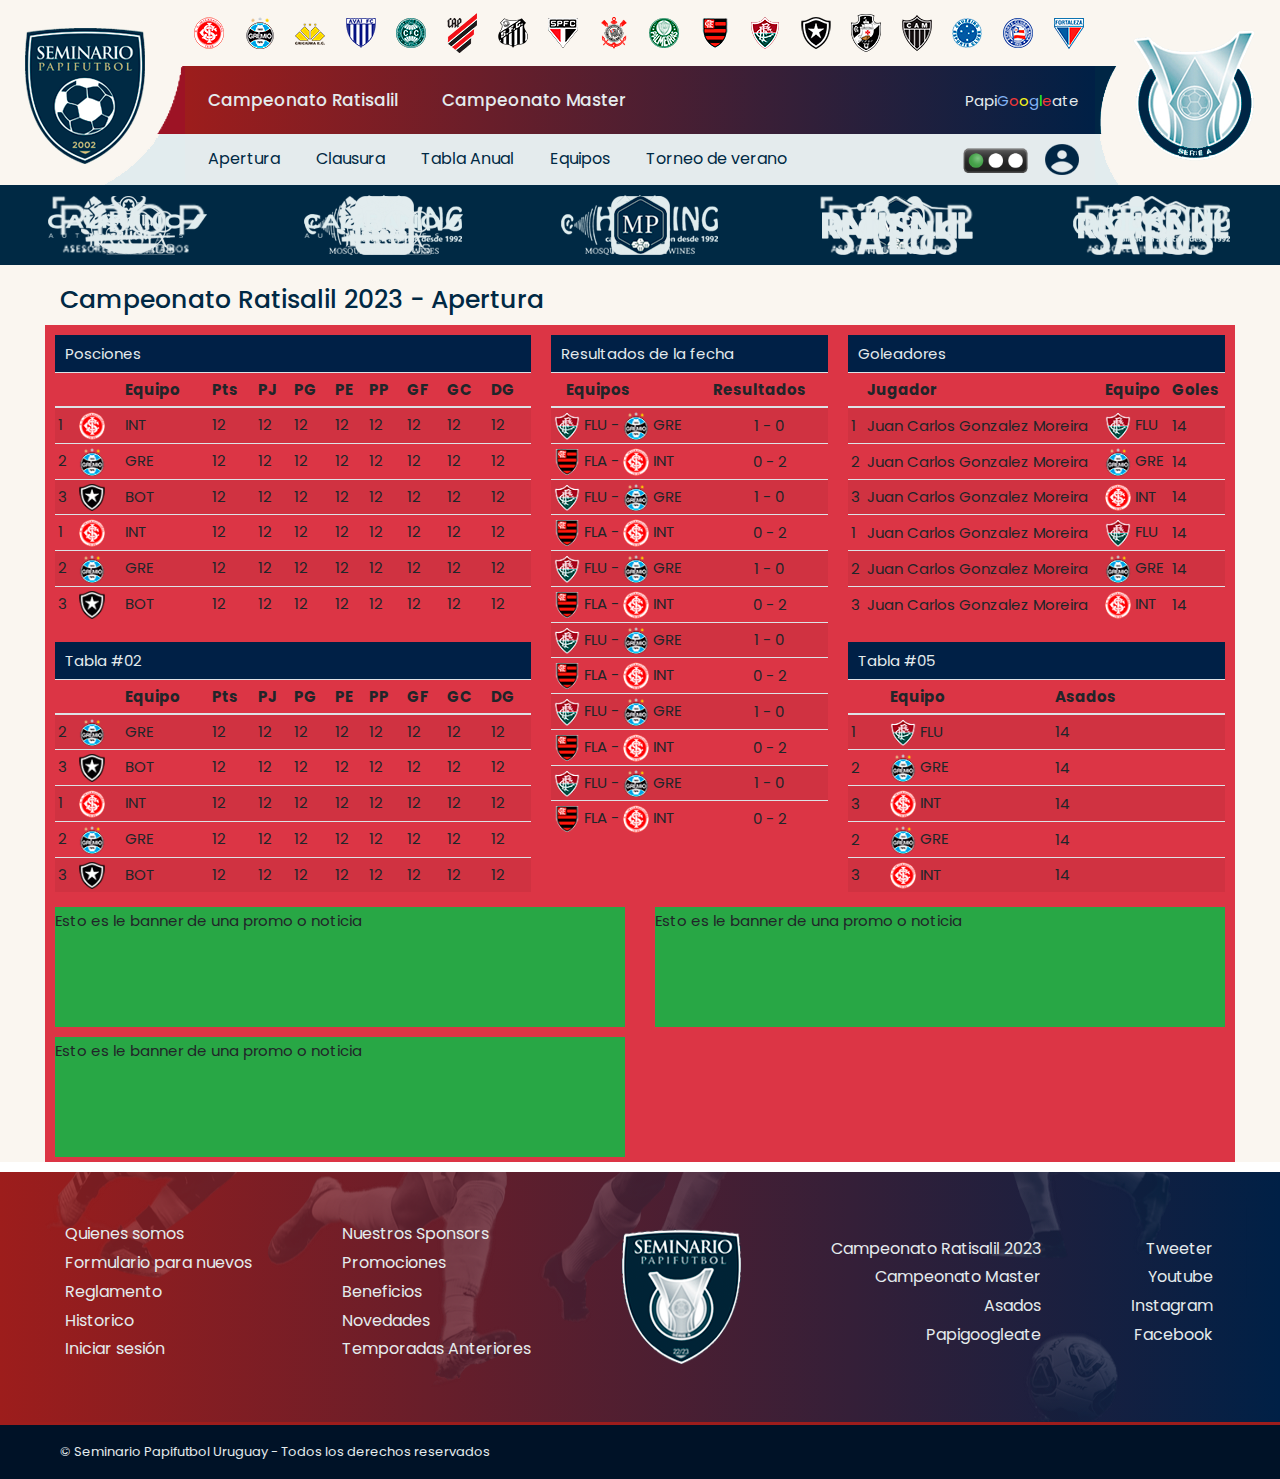
<file: index.html>
<!DOCTYPE html>
<html lang="en">

<head>
    <meta charset="UTF-8">
    <meta http-equiv="X-UA-Compatible" content="IE=edge">
    <meta name="viewport" content="width=device-width, initial-scale=1.0">
    <title>Sitio spf</title>
    <link rel="stylesheet" href="css/normalize.css">
    <link rel="stylesheet" href="https://cdnjs.cloudflare.com/ajax/libs/font-awesome/6.3.0/css/all.min.css"
        integrity="sha512-SzlrxWUlpfuzQ+pcUCosxcglQRNAq/DZjVsC0lE40xsADsfeQoEypE+enwcOiGjk/bSuGGKHEyjSoQ1zVisanQ=="
        crossorigin="anonymous" referrerpolicy="no-referrer" />
    <link rel="preconnect" href="https://fonts.googleapis.com">
    <link rel="preconnect" href="https://fonts.gstatic.com" crossorigin>
    <link href="https://fonts.googleapis.com/css2?family=Open+Sans:wght@300;400;700;800&display=swap" rel="stylesheet">
    <link rel="stylesheet" href="https://cdn.jsdelivr.net/npm/bootstrap@4.0.0/dist/css/bootstrap.min.css"
        integrity="sha384-Gn5384xqQ1aoWXA+058RXPxPg6fy4IWvTNh0E263XmFcJlSAwiGgFAW/dAiS6JXm" crossorigin="anonymous">
    <link rel="stylesheet" href="css/estilos_05.css">
</head>

<body>



    <header>
        <div class="cabezal">
            <a href="#"><img src="img/logo.webp" class="logo cabezal-logo-spf" alt="Logo seminario papifutbol"></a>
            <!--<div class="cabezal-logo-spf"></div>-->
            <div class="cabezal-extremo-izquierdo">
            </div>
            <div class="cabezal-centro">
                <div class="cabezal-centro-arriba">

                    <div class="logos-cabezal-clubes-min">
                        <a href="#" class="escudo-sm">
                            <img src="img/inte.png" alt="Internacional">
                        </a>
                    </div>
                    <div class="logos-cabezal-clubes-min"><img class="escudo-sm" src="img/grem.png" alt="Gremio"></div>
                    <div class="logos-cabezal-clubes-min"><img class="escudo-sm" src="img/cric.png" alt="Criciuma"></div>
                    <div class="logos-cabezal-clubes-min"><img class="escudo-sm" src="img/avai.png" alt="Avai"></div>
                    <div class="logos-cabezal-clubes-min"><img class="escudo-sm" src="img/corp.png" alt="Coritiba"></div>
                    <div class="logos-cabezal-clubes-min"><img class="escudo-sm" src="img/atlp.png" alt="Paranaense"></div>
                    <div class="logos-cabezal-clubes-min"><img class="escudo-sm" src="img/sant.png" alt="Santos"></div>
                    <div class="logos-cabezal-clubes-min"><img class="escudo-sm" src="img/saop.png" alt="Sao Paulo"></div>
                    <div class="logos-cabezal-clubes-min"><img class="escudo-sm" src="img/cori.png" alt="Corinthians"></div>
                    <div class="logos-cabezal-clubes-min"><img class="escudo-sm" src="img/palm.png" alt="Palmeiras"></div>
                    <div class="logos-cabezal-clubes-min"><img class="escudo-sm" src="img/flam.png" alt="Flamengo"></div>
                    <div class="logos-cabezal-clubes-min"><img class="escudo-sm" src="img/flum.png" alt="Fluminense"></div>
                    <div class="logos-cabezal-clubes-min"><img class="escudo-sm" src="img/bota.png" alt="Botafogo"></div>
                    <div class="logos-cabezal-clubes-min"><img class="escudo-sm" src="img/vasc.png" alt="Vasco da Gama"></div>
                    <div class="logos-cabezal-clubes-min"><img class="escudo-sm" src="img/mine.png" alt="Mineiro"></div>
                    <div class="logos-cabezal-clubes-min"><img class="escudo-sm" src="img/cruc.png" alt="Cruceiro"></div>
                    <div class="logos-cabezal-clubes-min"><img class="escudo-sm" src="img/bahi.png" alt="Bahia"></div>
                    <div class="logos-cabezal-clubes-min"><img class="escudo-sm" src="img/fort.png" alt="Fortaleza"></div>
                </div>
                <div class="cabezal-centro-medio-gradiente">
                    <div class="nav-principal-gradiente" id="nav-principal-gradiente">
                        <div class="nav-principal-gradiente-izq">
                            <a href="#">Campeonato Ratisalil</a>
                        </div>
                        <div class="nav-principal-gradiente-der">
                            <a href="#">Campeonato Master</a>
                        </div>
                    </div>
                    <div class="nav-secundaria-gradiente">
                        <a href="#">
                            Papi<span class="azul-pg">G</span><span class="rojo-pg">o</span><span class="amarillo-pg">o</span><span class="azul-pg">g</span><span class="verde-pg">l</span><span class="rojo-pg">e</span>ate
                        </a>
                    </div>
                </div>
                <div class="cabezal-centro-abajo-celeste">
                    <div class="nav-celeste">
                        <button class="hamburger" id="hamburger">
                            <i class="fa fa-bars"></i>
                        </button>
                        <ul class="nav-celeste-opciones" id="nav-celeste-opciones">
                            <li><a href="#" class="btn-item-sec">Apertura</a></li>
                            <li><a href="#" class="btn-item-sec">Clausura</a></li>
                            <li><a href="#" class="btn-item-sec">Tabla Anual</a></li>
                            <li><a href="#" class="btn-item-sec">Equipos</a></li>
                            <li><a href="#" class="btn-item-sec">Torneo de verano</a></li>
                        </ul>

                        <div class="nav-celeste-login">
                            <div class="semaforo" id="semaforo">
                                <img src="img/weather_green.png" alt="texto">
                            </div>
                            <a href="">
                                <img src="img/login-azul.png" alt="texto">
                            </a>
                        </div>
                    </div>
                </div>
            </div>
            <div class="cabezal-extremo-derecho">
                <div class="cabezal-extremo-derecho-interior">
                    <div class="cabezal-logo-brasileirao">
                        <a href=""><img src="img/logo-brasileirao.png" alt="logo-brasileirao"></a>
                    </div>
                </div>
            </div>
        </div>
    </header>
    <div class="sponsors">
        <div class="wrapper-logos">
            <div class="fader-dsk">
                <img class="ps01" src="img/bcg.webp" alt="bcg">
                <img class="ps02" src="img/calif.webp" alt="califano">
                <img class="ps03" src="img/dako.webp" alt="dakota">
                <img class="ps04" src="img/estr.webp" alt="estrella de galicia">
                <img class="ps05" src="img/prop.webp" alt="prop">
            </div>
            <div class="fader-mob">
                <img class="ps01" src="img/mosq.webp" alt="bcg">
                <img class="ps02" src="img/heari.webp" alt="califano">
                <img class="ps03" src="img/itau.webp" alt="dakota">
                <img class="ps04" src="img/dako.webp" alt="estrella de galicia">
                <img class="ps05" src="img/estr.webp" alt="hearing">
                <img class="ps06" src="img/calif.webp" alt="itau">
                <img class="ps07" src="img/bcg.webp" alt="mosquita muerta">
            </div>
            <div class="fader-dsk">
                <img class="ps01" src="img/heari.webp" alt="hearing">
                <img class="ps02" src="img/itau.webp" alt="itau">
                <img class="ps03" src="img/mosq.webp" alt="mosquita muerta">
                <img class="ps04" src="img/movis.webp" alt="movistar">
                <img class="ps05" src="img/mp.webp" alt="MP">
            </div>
            <div class="fader-mob">
                <img class="ps01" src="img/movis.webp" alt="movistar">
                <img class="ps02" src="img/mp.webp" alt="MP">
                <img class="ps03" src="img/ratis.webp" alt="prop">
                <img class="ps04" src="img/prop.webp" alt="ratisalil">
                <img class="ps05" src="img/tcc.webp" alt="salus">
                <img class="ps06" src="img/salus.webp" alt="tcc">
                <img class="ps07" src="img/ratis.webp" alt="itau">
            </div>
            <div class="fader-dsk">
                <img class="ps01" src="img/prop.webp" alt="prop">
                <img class="ps02" src="img/ratis.webp" alt="ratisalil">
                <img class="ps03" src="img/salus.webp" alt="salus">
                <img class="ps04" src="img/tcc.webp" alt="tcc">
                <img class="ps05" src="img/heari.webp" alt="hearing">
            </div>
        </div>
    </div>
    <main class="main">
        <div class="contenedor pt-3">
            <h1 class="pt-3">Campeonato Ratisalil 2023 - Apertura</h1>
            <div class="row my-3 bg-danger">
                <div class="col-lg-5 m-0 px-0">
                    <div class="col-12 table-responsive px-3">
                        <table class="table table-striped table-hover table-sm tournament-stats my-3">
                            <caption class="table-caption">Posciones</caption>
                            <thead>
                                <tr>
                                    <th></th>
                                    <th class="logo"></th>
                                    <th class="team-name">Equipo</th>
                                    <th class="nr-col">Pts</th>
                                    <th class="nr-col">PJ</th>
                                    <th class="nr-col">PG</th>
                                    <th class="nr-col">PE</th>
                                    <th class="nr-col">PP</th>
                                    <th class="nr-col">GF</th>
                                    <th class="nr-col">GC</th>
                                    <th class="nr-col">DG</th>
                                </tr>
                            </thead>
                            <tbody>
                                <tr *ngFor="let team of stats; let pos=index;">
                                    <td class="">
                                        1
                                    </td>
                                    <td>
                                        <img class="team-logo" alt="logo"  src="img/inte.png" width="26px">
                                    </td>
                                    <td>
                                        <a class="team" [routerLink]="['/equipos',year,team.teamId]">
                                            INT
                                        </a>
                                    </td>
                                    <td class="nr-col">12</td>
                                    <td class="nr-col">12</td>
                                    <td class="nr-col">12</td>
                                    <td class="nr-col">12</td>
                                    <td class="nr-col">12</td>
                                    <td class="nr-col">12</td>
                                    <td class="nr-col">12</td>
                                    <td class="nr-col">12</td>
                                </tr>
                                <tr *ngFor="let team of stats; let pos=index;">
                                    <td class="nr-col">
                                        2
                                    </td>
                                    <td>
                                        <img class="team-logo" alt="logo"  src="img/grem.png" width="26px">
                                    </td>
                                    <td>
                                        <a class="team" [routerLink]="['/equipos',year,team.teamId]">
                                            GRE
                                        </a>
                                    </td>
                                    <td class="nr-col">12</td>
                                    <td class="nr-col">12</td>
                                    <td class="nr-col">12</td>
                                    <td class="nr-col">12</td>
                                    <td class="nr-col">12</td>
                                    <td class="nr-col">12</td>
                                    <td class="nr-col">12</td>
                                    <td class="nr-col">12</td>
                                </tr>
                                <tr *ngFor="let team of stats; let pos=index;">
                                    <td class="nr-col">
                                        3
                                    </td>
                                    <td>
                                        <img class="team-logo" alt="logo"  src="img/bota.png" width="26px">
                                    </td>
                                    <td>
                                        <a class="team" [routerLink]="['/equipos',year,team.teamId]">
                                            BOT
                                        </a>
                                    </td>
                                    <td class="nr-col">12</td>
                                    <td class="nr-col">12</td>
                                    <td class="nr-col">12</td>
                                    <td class="nr-col">12</td>
                                    <td class="nr-col">12</td>
                                    <td class="nr-col">12</td>
                                    <td class="nr-col">12</td>
                                    <td class="nr-col">12</td>
                                </tr>
                                <tr *ngFor="let team of stats; let pos=index;">
                                    <td class="">
                                        1
                                    </td>
                                    <td>
                                        <img class="team-logo" alt="logo"  src="img/inte.png" width="26px">
                                    </td>
                                    <td>
                                        <a class="team" [routerLink]="['/equipos',year,team.teamId]">
                                            INT
                                        </a>
                                    </td>
                                    <td class="nr-col">12</td>
                                    <td class="nr-col">12</td>
                                    <td class="nr-col">12</td>
                                    <td class="nr-col">12</td>
                                    <td class="nr-col">12</td>
                                    <td class="nr-col">12</td>
                                    <td class="nr-col">12</td>
                                    <td class="nr-col">12</td>
                                </tr>
                                <tr *ngFor="let team of stats; let pos=index;">
                                    <td class="nr-col">
                                        2
                                    </td>
                                    <td>
                                        <img class="team-logo" alt="logo"  src="img/grem.png" width="26px">
                                    </td>
                                    <td>
                                        <a class="team" [routerLink]="['/equipos',year,team.teamId]">
                                            GRE
                                        </a>
                                    </td>
                                    <td class="nr-col">12</td>
                                    <td class="nr-col">12</td>
                                    <td class="nr-col">12</td>
                                    <td class="nr-col">12</td>
                                    <td class="nr-col">12</td>
                                    <td class="nr-col">12</td>
                                    <td class="nr-col">12</td>
                                    <td class="nr-col">12</td>
                                </tr>
                                <tr *ngFor="let team of stats; let pos=index;">
                                    <td class="nr-col">
                                        3
                                    </td>
                                    <td>
                                        <img class="team-logo" alt="logo"  src="img/bota.png" width="26px">
                                    </td>
                                    <td>
                                        <a class="team" [routerLink]="['/equipos',year,team.teamId]">
                                            BOT
                                        </a>
                                    </td>
                                    <td class="nr-col">12</td>
                                    <td class="nr-col">12</td>
                                    <td class="nr-col">12</td>
                                    <td class="nr-col">12</td>
                                    <td class="nr-col">12</td>
                                    <td class="nr-col">12</td>
                                    <td class="nr-col">12</td>
                                    <td class="nr-col">12</td>
                                </tr>
                            </tbody>
                        </table>
                    </div>
                    <div class="col-12 table-responsive px-3">
                        <table class="table table-striped table-hover table-sm tournament-stats my-3">
                            <caption class="table-caption">Tabla #02</caption>
                            <thead>
                                <tr>
                                    <th></th>
                                    <th class="logo"></th>
                                    <th class="team-name">Equipo</th>
                                    <th class="nr-col">Pts</th>
                                    <th class="nr-col">PJ</th>
                                    <th class="nr-col">PG</th>
                                    <th class="nr-col">PE</th>
                                    <th class="nr-col">PP</th>
                                    <th class="nr-col">GF</th>
                                    <th class="nr-col">GC</th>
                                    <th class="nr-col">DG</th>
                                </tr>
                            </thead>
                            <tbody>
                                <tr *ngFor="let team of stats; let pos=index;">
                                    <td class="nr-col">
                                        2
                                    </td>
                                    <td>
                                        <img class="team-logo" alt="logo"  src="img/grem.png" width="26px">
                                    </td>
                                    <td>
                                        <a class="team" [routerLink]="['/equipos',year,team.teamId]">
                                            GRE
                                        </a>
                                    </td>
                                    <td class="nr-col">12</td>
                                    <td class="nr-col">12</td>
                                    <td class="nr-col">12</td>
                                    <td class="nr-col">12</td>
                                    <td class="nr-col">12</td>
                                    <td class="nr-col">12</td>
                                    <td class="nr-col">12</td>
                                    <td class="nr-col">12</td>
                                </tr>
                                <tr *ngFor="let team of stats; let pos=index;">
                                    <td class="nr-col">
                                        3
                                    </td>
                                    <td>
                                        <img class="team-logo" alt="logo"  src="img/bota.png" width="26px">
                                    </td>
                                    <td>
                                        <a class="team" [routerLink]="['/equipos',year,team.teamId]">
                                            BOT
                                        </a>
                                    </td>
                                    <td class="nr-col">12</td>
                                    <td class="nr-col">12</td>
                                    <td class="nr-col">12</td>
                                    <td class="nr-col">12</td>
                                    <td class="nr-col">12</td>
                                    <td class="nr-col">12</td>
                                    <td class="nr-col">12</td>
                                    <td class="nr-col">12</td>
                                </tr>
                                <tr *ngFor="let team of stats; let pos=index;">
                                    <td class="nr-col">
                                        1
                                    </td>
                                    <td>
                                        <img class="team-logo" alt="logo"  src="img/inte.png" width="26px">
                                    </td>
                                    <td>
                                        <a class="team" [routerLink]="['/equipos',year,team.teamId]">
                                            INT
                                        </a>
                                    </td>
                                    <td class="nr-col">12</td>
                                    <td class="nr-col">12</td>
                                    <td class="nr-col">12</td>
                                    <td class="nr-col">12</td>
                                    <td class="nr-col">12</td>
                                    <td class="nr-col">12</td>
                                    <td class="nr-col">12</td>
                                    <td class="nr-col">12</td>
                                </tr>
                                <tr *ngFor="let team of stats; let pos=index;">
                                    <td class="nr-col">
                                        2
                                    </td>
                                    <td>
                                        <img class="team-logo" alt="logo"  src="img/grem.png" width="26px">
                                    </td>
                                    <td>
                                        <a class="team" [routerLink]="['/equipos',year,team.teamId]">
                                            GRE
                                        </a>
                                    </td>
                                    <td class="nr-col">12</td>
                                    <td class="nr-col">12</td>
                                    <td class="nr-col">12</td>
                                    <td class="nr-col">12</td>
                                    <td class="nr-col">12</td>
                                    <td class="nr-col">12</td>
                                    <td class="nr-col">12</td>
                                    <td class="nr-col">12</td>
                                </tr>
                                <tr *ngFor="let team of stats; let pos=index;">
                                    <td class="nr-col">
                                        3
                                    </td>
                                    <td>
                                        <img class="team-logo" alt="logo"  src="img/bota.png" width="26px">
                                    </td>
                                    <td>
                                        <a class="team" [routerLink]="['/equipos',year,team.teamId]">
                                            BOT
                                        </a>
                                    </td>
                                    <td class="nr-col">12</td>
                                    <td class="nr-col">12</td>
                                    <td class="nr-col">12</td>
                                    <td class="nr-col">12</td>
                                    <td class="nr-col">12</td>
                                    <td class="nr-col">12</td>
                                    <td class="nr-col">12</td>
                                    <td class="nr-col">12</td>
                                </tr>
                            </tbody>
                        </table>
                    </div>
                </div>

                
                
                
                <div class="col-lg-3 m-0 px-0">

                    <div class="col-12 table-responsive px-3">
                        <table class="table table-striped table-hover table-sm tournament-stats my-3 tab-goleadores">
                            <caption class="table-caption">Resultados de la fecha</caption>
                            <thead >
                                <tr>
                                    <th></th>
                                    
                                    <th class="nr-col" colspan="2">Equipos</th>
                                    <th class="nr-col">Resultados</th>
                                </tr>
                            </thead>
                            <tbody>
                                
                                <tr *ngFor="let team of stats; let pos=index;">

                                    <td class="nr-col" colspan="3">
                                        <img class="team-logo" alt="logo"  src="img/flum.png" width="26px"> FLU
                                        - <img class="team-logo" alt="logo"  src="img/grem.png" width="26px"> GRE
                                    </td>                                   
                                    <td class="nr-col" style="text-align: center;">1 - 0</td>

                                </tr>
                                <tr *ngFor="let team of stats; let pos=index;">

                                    <td class="nr-col" colspan="3">
                                        <img class="team-logo" alt="logo"  src="img/flam.png" width="26px"> FLA
                                        - <img class="team-logo" alt="logo"  src="img/inte.png" width="26px"> INT
                                    </td>                                   
                                    <td class="nr-col" style="text-align: center;">0 - 2</td>

                                </tr>
                                <tr *ngFor="let team of stats; let pos=index;">

                                    <td class="nr-col" colspan="3">
                                        <img class="team-logo" alt="logo"  src="img/flum.png" width="26px"> FLU
                                        - <img class="team-logo" alt="logo"  src="img/grem.png" width="26px"> GRE
                                    </td>                                   
                                    <td class="nr-col" style="text-align: center;">1 - 0</td>

                                </tr>
                                <tr *ngFor="let team of stats; let pos=index;">

                                    <td class="nr-col" colspan="3">
                                        <img class="team-logo" alt="logo"  src="img/flam.png" width="26px"> FLA
                                        - <img class="team-logo" alt="logo"  src="img/inte.png" width="26px"> INT
                                    </td>                                   
                                    <td class="nr-col" style="text-align: center;">0 - 2</td>

                                </tr>
                                <tr *ngFor="let team of stats; let pos=index;">

                                    <td class="nr-col" colspan="3">
                                        <img class="team-logo" alt="logo"  src="img/flum.png" width="26px"> FLU
                                        - <img class="team-logo" alt="logo"  src="img/grem.png" width="26px"> GRE
                                    </td>                                   
                                    <td class="nr-col" style="text-align: center;">1 - 0</td>

                                </tr>
                                <tr *ngFor="let team of stats; let pos=index;">

                                    <td class="nr-col" colspan="3">
                                        <img class="team-logo" alt="logo"  src="img/flam.png" width="26px"> FLA
                                        - <img class="team-logo" alt="logo"  src="img/inte.png" width="26px"> INT
                                    </td>                                   
                                    <td class="nr-col" style="text-align: center;">0 - 2</td>

                                </tr>
                                <tr *ngFor="let team of stats; let pos=index;">

                                    <td class="nr-col" colspan="3">
                                        <img class="team-logo" alt="logo"  src="img/flum.png" width="26px"> FLU
                                        - <img class="team-logo" alt="logo"  src="img/grem.png" width="26px"> GRE
                                    </td>                                   
                                    <td class="nr-col" style="text-align: center;">1 - 0</td>

                                </tr>
                                <tr *ngFor="let team of stats; let pos=index;">

                                    <td class="nr-col" colspan="3">
                                        <img class="team-logo" alt="logo"  src="img/flam.png" width="26px"> FLA
                                        - <img class="team-logo" alt="logo"  src="img/inte.png" width="26px"> INT
                                    </td>                                   
                                    <td class="nr-col" style="text-align: center;">0 - 2</td>

                                </tr>
                                <tr *ngFor="let team of stats; let pos=index;">

                                    <td class="nr-col" colspan="3">
                                        <img class="team-logo" alt="logo"  src="img/flum.png" width="26px"> FLU
                                        - <img class="team-logo" alt="logo"  src="img/grem.png" width="26px"> GRE
                                    </td>                                   
                                    <td class="nr-col" style="text-align: center;">1 - 0</td>

                                </tr>
                                <tr *ngFor="let team of stats; let pos=index;">

                                    <td class="nr-col" colspan="3">
                                        <img class="team-logo" alt="logo"  src="img/flam.png" width="26px"> FLA
                                        - <img class="team-logo" alt="logo"  src="img/inte.png" width="26px"> INT
                                    </td>                                   
                                    <td class="nr-col" style="text-align: center;">0 - 2</td>

                                </tr>
                                <tr *ngFor="let team of stats; let pos=index;">

                                    <td class="nr-col" colspan="3">
                                        <img class="team-logo" alt="logo"  src="img/flum.png" width="26px"> FLU
                                        - <img class="team-logo" alt="logo"  src="img/grem.png" width="26px"> GRE
                                    </td>                                   
                                    <td class="nr-col" style="text-align: center;">1 - 0</td>

                                </tr>
                                <tr *ngFor="let team of stats; let pos=index;">

                                    <td class="nr-col" colspan="3">
                                        <img class="team-logo" alt="logo"  src="img/flam.png" width="26px"> FLA
                                        - <img class="team-logo" alt="logo"  src="img/inte.png" width="26px"> INT
                                    </td>                                   
                                    <td class="nr-col" style="text-align: center;">0 - 2</td>

                                </tr>
                                
                            </tbody>
                        </table>
                    </div>

                </div>

                
                
                
                <div class="col-lg-4 m-0 px-0">
                    <div class="col-12 table-responsive px-3">
                        <table class="table table-striped table-hover table-sm tournament-stats my-3 tab-goleadores">
                            <caption class="table-caption">Goleadores</caption>
                            <thead >
                                <tr>
                                    <th></th>
                                    <th>Jugador</th>
                                    <th class="nr-col" colspan="2">Equipo</th>
                                    <th class="nr-col">Goles</th>
                                </tr>
                            </thead>
                            <tbody>
                                <tr *ngFor="let team of stats; let pos=index;">
                                    <td class="nr-col">
                                       1
                                    </td>
                                    <td>
                                        Juan Carlos Gonzalez Moreira
                                    </td>
                                    <td class="nr-col" colspan="2">
                                        <img class="team-logo" alt="logo"  src="img/flum.png" width="26px"> FLU
                                    </td>                                   
                                    <td class="nr-col">14</td>

                                </tr>
                                <tr *ngFor="let team of stats; let pos=index;">
                                    <td class="nr-col">
                                      2
                                    </td>
                                    <td>
                                        Juan Carlos Gonzalez Moreira
                                    </td>
                                    <td class="nr-col" colspan="2">
                                        <img class="team-logo" alt="logo"  src="img/grem.png" width="26px"> GRE
                                    </td>                                   
                                    <td class="nr-col">14</td>

                                </tr>
                                <tr *ngFor="let team of stats; let pos=index;">
                                    <td class="nr-col">
                                       3
                                    </td>
                                    <td>
                                        Juan Carlos Gonzalez Moreira
                                    </td>
                                    <td class="nr-col" colspan="2">
                                        <img class="team-logo" alt="logo"  src="img/inte.png" width="26px">  INT
                                    </td>
                                    <td class="nr-col">14</td>
                                </tr>

                                <tr *ngFor="let team of stats; let pos=index;">
                                    <td class="nr-col">
                                       1
                                    </td>
                                    <td>
                                        Juan Carlos Gonzalez Moreira
                                    </td>
                                    <td class="nr-col" colspan="2">
                                        <img class="team-logo" alt="logo"  src="img/flum.png" width="26px"> FLU
                                    </td>                                   
                                    <td class="nr-col">14</td>

                                </tr>
                                <tr *ngFor="let team of stats; let pos=index;">
                                    <td class="nr-col">
                                      2
                                    </td>
                                    <td>
                                        Juan Carlos Gonzalez Moreira
                                    </td>
                                    <td class="nr-col" colspan="2">
                                        <img class="team-logo" alt="logo"  src="img/grem.png" width="26px"> GRE
                                    </td>                                   
                                    <td class="nr-col">14</td>

                                </tr>
                                <tr *ngFor="let team of stats; let pos=index;">
                                    <td class="nr-col">
                                       3
                                    </td>
                                    <td>
                                        Juan Carlos Gonzalez Moreira
                                    </td>
                                    <td class="nr-col" colspan="2">
                                        <img class="team-logo" alt="logo"  src="img/inte.png" width="26px">  INT
                                    </td>
                                    <td class="nr-col">14</td>
                                </tr>
                                
                            </tbody>
                        </table>
                    </div>
                    <div class="col-12 table-responsive px-3">
                        <table class="table table-striped table-hover table-sm tournament-stats my-3 tab-goleadores">
                            <caption class="table-caption">Tabla #05</caption>
                            <thead >
                                <tr>
                                    <th></th>
                                    
                                    <th class="nr-col" colspan="2">Equipo</th>
                                    <th class="nr-col">Asados</th>
                                </tr>
                            </thead>
                            <tbody>
                                <tr *ngFor="let team of stats; let pos=index;">
                                    <td class="nr-col">
                                       1
                                    </td>
                                    <td class="nr-col" colspan="2">
                                        <img class="team-logo" alt="logo"  src="img/flum.png" width="26px"> FLU
                                    </td>                                   
                                    <td class="nr-col">14</td>

                                </tr>
                                <tr *ngFor="let team of stats; let pos=index;">
                                    <td class="nr-col">
                                      2
                                    </td>
                                    <td class="nr-col" colspan="2">
                                        <img class="team-logo" alt="logo"  src="img/grem.png" width="26px"> GRE
                                    </td>                                   
                                    <td class="nr-col">14</td>

                                </tr>
                                <tr *ngFor="let team of stats; let pos=index;">
                                    <td class="nr-col">
                                       3
                                    </td>
                                    <td class="nr-col" colspan="2">
                                        <img class="team-logo" alt="logo"  src="img/inte.png" width="26px">  INT
                                    </td>                                   

                                    <td class="nr-col">14</td>

                                </tr>
                                <tr *ngFor="let team of stats; let pos=index;">
                                    <td class="nr-col">
                                      2
                                    </td>
                                    <td class="nr-col" colspan="2">
                                        <img class="team-logo" alt="logo"  src="img/grem.png" width="26px"> GRE
                                    </td>                                   
                                    <td class="nr-col">14</td>

                                </tr>
                                <tr *ngFor="let team of stats; let pos=index;">
                                    <td class="nr-col">
                                       3
                                    </td>
                                    <td class="nr-col" colspan="2">
                                        <img class="team-logo" alt="logo"  src="img/inte.png" width="26px">  INT
                                    </td>                                   

                                    <td class="nr-col">14</td>

                                </tr>
                                
                            </tbody>
                        </table>
                    </div>
                </div>
                <div class="col-lg-12 m-0 px-0 ">
                    <div class="px-3 row">
                        <div class="col-6 py-2">
                            <div style="height: 120px;" class="bg-success">Esto es le banner de una promo o noticia</div>
                        </div>
                        <div class="col-6 py-2">
                            <div style="height: 120px;" class="bg-success">Esto es le banner de una promo o noticia</div>
                        </div>
                        <div class="col-6 py-2">
                            <div style="height: 120px;" class="bg-success">Esto es le banner de una promo o noticia</div>
                        </div>
                    </div>
                </div>
            </div>
            <!--<div class="row my-3 bg-success">
                <div class="col-lg-9 bg-info row mx-0 px-0">
                    <div class="col-lg-6 table-responsive m-0">
                        <table class="table table-striped table-hover table-sm tournament-stats">
                            <caption class="table-caption">Tabla Goleadores</caption>
                            <thead >
                                <tr>
                                    <th></th>
                                    <th class="logo">Jugador</th>
                                    <th class="nr-col"></th>
                                    <th class="team-name">Equipo</th>
                                    <th class="nr-col">Goles</th>
                                </tr>
                            </thead>
                            <tbody>
                                <tr *ngFor="let team of stats; let pos=index;">
                                    <td class="nr-col">
                                       1
                                    </td>
                                    <td>
                                        Juan Carlos Gonzalez Moreira
                                    </td>
                                    <td class="nr-col">
                                        <img class="team-logo" alt="logo"  src="img/flum.png" width="26px">
                                    </td>                                   
                                    <td>
                                        <a class="team" [routerLink]="['/equipos',year,team.teamId]">
                                             FLU
                                        </a>
                                    </td>
                                    <td class="nr-col">14</td>

                                </tr>
                                <tr *ngFor="let team of stats; let pos=index;">
                                    <td class="nr-col">
                                      2
                                    </td>
                                    <td>
                                        Juan Carlos Gonzalez Moreira
                                    </td>
                                    <td class="nr-col">
                                        <img class="team-logo" alt="logo"  src="img/grem.png" width="26px">
                                    </td>                                   
                                    <td>
                                        <a class="team" [routerLink]="['/equipos',year,team.teamId]">
                                             GRE
                                        </a>
                                    </td>
                                    <td class="nr-col">14</td>

                                </tr>
                                <tr *ngFor="let team of stats; let pos=index;">
                                    <td class="nr-col">
                                       3
                                    </td>
                                    <td>
                                        Juan Carlos Gonzalez Moreira
                                    </td>
                                    <td class="nr-col">
                                        <img class="team-logo" alt="logo"  src="img/inte.png" width="26px">
                                    </td>                                   
                                    <td>
                                        <a class="team" [routerLink]="['/equipos',year,team.teamId]">
                                             INT
                                        </a>
                                    </td>
                                    <td class="nr-col">14</td>

                                </tr>
                                
                            </tbody>
                        </table>
                    </div>
                    <div class="col-lg-6 bg-light table-responsive m-0">
                        <table class="match table table-bordered">
                            <thead >
                                <tr class="match-header">
                                    <td class="match-header-logo"></td>
                                    <td ></td>
                                    <td class="match-header-team-end"></td>
                                    <td class="match-header-divider"></td>
                                    <td class="match-header-date"></td>
                                </tr>
                            </thead>
                            <tbody >
                                <tr >
                                    <td  colspan="3"></td>
                                    <td  rowspan="3" class="match-divider"></td>
                                    <td  rowspan="3" class="match-date">
                                        <div  class="match-date">
                                            <span >11/Mar 08:00</span>
                                        </div>
                                        <div  class="match-venue pt-2">
                                            <a  target="_blank"
                                                href="#">place Cancha 2 - Santa Rita                                            
                                            </a>
                                        </div>
                                    </td>
                                </tr>
                                <tr  class="home">
                                    <td  class="team-logo" alt="logo" >
                                        <a  href="/equipos/2023/5">
                                            <img  src="./assets/teams/2023/team-5.png">
                                        </a>
                                    </td>
                                    <td  class="team">
                                        <div  class="team-score"> 2 </div>
                                        <div  class="team-name">
                                            <a  class="team" href="/equipos/2023/5">
                                                <span >Bot </span>
                                            </a>
                                        </div>
                                    </td>
                                    <td    class="team-end">git </td>
                                </tr>
                                <tr    class="away">
                                    <td    class="team-logo" alt="logo" >
                                        <a    href="/equipos/2023/10">
                                            <img    src="./assets/teams/2023/team-10.png">
                                        </a>
                                    </td>
                                    <td    class="team">
                                        <div    class="team-score"> 5 </div>
                                        <div    class="team-name">
                                            <a    class="team" href="/equipos/2023/10">
                                                <span   >Cru </span>
                                            </a>
                                        </div>
                                    </td>
                                    <td    class="team-end">
                                        <mat-icon    role="img" matdatepickertoggleicon=""
                                            class="mat-icon notranslate material-icons mat-ligature-font mat-icon-no-color ng-star-inserted"
                                            aria-hidden="true" data-mat-icon-type="font">arrow_left
                                        </mat-icon>
                                    </td>
                                </tr>
                                <tr    class="match-footer">
                                    <td    colspan="5"></td>
                                </tr>
                            </tbody>
                        </table>
                    </div>
                    
                    
                    
                </div>
                <div class="col-lg-3 bg-warning mx-0">espacio para promociones y/o noticias</div>
            </div>-->
        </div>
    </main>
    <footer class="pie">
        <div class="pie__interior">
            <div class="contenedor">
                <div class="pie__cuerpo">
                    <div class="pie__cuerpo--izq">
                        <ul class="pie-menu">
                            <li class="pie-menu__items"><a href="">Quienes somos</a></li>
                            <li class="pie-menu__items"><a href="">Formulario para nuevos</a></li>
                            <li class="pie-menu__items"><a href="">Reglamento</a></li>
                            <li class="pie-menu__items"><a href="">Historico</a></li>
                            <li class="pie-menu__items"><a href="">Iniciar sesión</a></li>
                        </ul>
                    </div>
                    <div class="pie__cuerpo--izq">
                        <ul class="pie-menu">
                            <li class="pie-menu__items"><a href="">Nuestros Sponsors</a></li>
                            <li class="pie-menu__items"><a href="">Promociones</a></li>
                            <li class="pie-menu__items"><a href="">Beneficios</a></li>
                            <li class="pie-menu__items"><a href="">Novedades</a></li>
                            <li class="pie-menu__items"><a href="">Temporadas Anteriores</a></li>
                        </ul>
                    </div>
                    <div class="pie__cuerpo--logo"><img src="img/logo-spf-mono.png" alt="logo"></div>
                    <div class="pie__cuerpo--der">
                        <ul class="pie-menu">
                            <li class="pie-menu__items"><a href="">Campeonato Ratisalil 2023</a></li>
                            <li class="pie-menu__items"><a href="">Campeonato Master</a></li>
                            <li class="pie-menu__items"><a href="">Asados</a></li>
                            <li class="pie-menu__items"><a href="">Papigoogleate</a></li>
                        </ul>
                    </div>
                    <div class="pie__cuerpo--der">
                        <ul class="pie-menu">
                            <li class="pie-menu__items"><a class="mr-1" href="">Tweeter</a><i
                                    class="fa-brands fa-twitter mr-01"></i>

                            </li>
                            <li class="pie-menu__items"><a class="mr-1" href="">Youtube</a><i
                                    class="fa-brands fa-youtube mr-01"></i>

                            </li>
                            <li class="pie-menu__items"><a class="mr-1" href="">Instagram</a><i
                                    class="fa-brands fa-instagram"></i>

                            </li>
                            <li class="pie-menu__items"><a class="mr-1" href="">Facebook</a><i
                                    class="fa-brands fa-facebook mr-01"></i>

                            </li>
                        </ul>
                    </div>
                </div>
            </div>
            <div class="sub-footer">
                <div class="contenedor">
                    <div class="sub-footer__cuerpo">
                        <div>© Seminario Papifutbol Uruguay - Todos los derechos reservados</div>
                        <div></div>
                    </div>
                </div>
            </div>
        </div>
    </footer>


    <!-- <script src="js/app.js"></script> -->

</body>

</html>
</file>
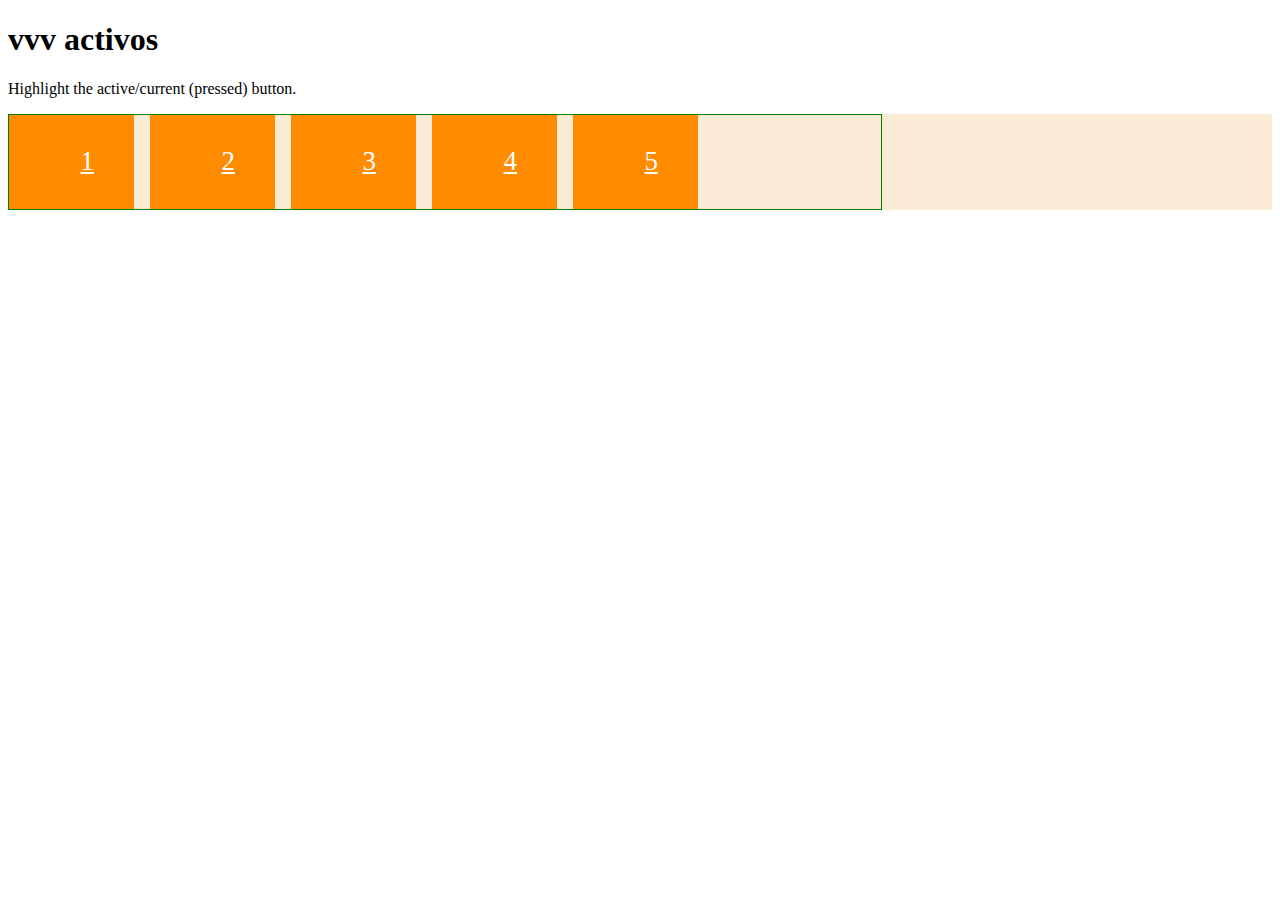
<file: menu.html>
<!DOCTYPE html>
<html>
<head>
<meta name="viewport" content="width=device-width, initial-scale=1">
<style>
#myDIV {
  display: flex;
  justify-content: flex-start;
  align-items: stretch;  

  height: 6rem;
  background-color: antiquewhite;
}


/* Style the active class, and buttons on mouse-over */
.soyUL {
  display: flex;
  justify-content: flex-start;
  align-items: stretch;
  gap: 1rem;

  width: 69%;
  list-style: none;
  margin: 0;
  padding: 0;
  
  list-style: none;
  
  border: 1px solid green;
}

.soyUL li {  
  display: flex;
  justify-content: flex-start;
  align-items: stretch;

  background-color: red;

}

a.btn {
  display: flex;
  align-items: center;
  justify-content: flex-end;
  width: 45px;

  padding: 0 2rem;  
  font-size: 27px;

  background-color: darkorange;
  color: white;
  border: 8px solid transparent;

  cursor: pointer;  
}

.btn:hover {
  /* background-color: #777;  
  border-bottom-color: aqua; */
  color: bisque;

}

.btn:focus {
  background-color: darkorange;
  border-bottom-color: darkblue;
}

</style>
</head>
<body>

<h1>vvv activos</h1>
<p>Highlight the active/current (pressed) button.</p>
  
  <div id="myDIV">
    <ul class="soyUL">
    <li><a href="#" class="btn active"><span>1</span></a></li>
    <li><a href="#" class="btn"><span>2</span></a></li>
    <li><a href="#" class="btn">3</a></li>
    <li><a href="#" class="btn">4</a></li>
    <li><a href="#" class="btn">5</a></li> 
    </ul>    
  </div>

  <!-- <script>
  // Add active class to the current button (highlight it)
const miHeader = document.getElementById("myDIV");
//console.log(botonesSecundarios)

function cambiaActivo(evt) {
    evt.stopPropagation();    
    //console.log('jjjjjj')
    let current = document.getElementsByClassName("active");    
    current[0].className = current[0].className.replace(" active", "");
    this.classList.toggle('active');
    //console.log(this)    
  }

document.querySelectorAll('.btn').forEach( el => {
  el.addEventListener('click', cambiaActivo);  
}); -->

<!-- //miHeader.addEventListener('click', otraAlerta)

// function otraAlerta() {   
//     alert('Esto es una alerta')
// } -->




  <!-- </script> -->
</body>
</html>
</file>
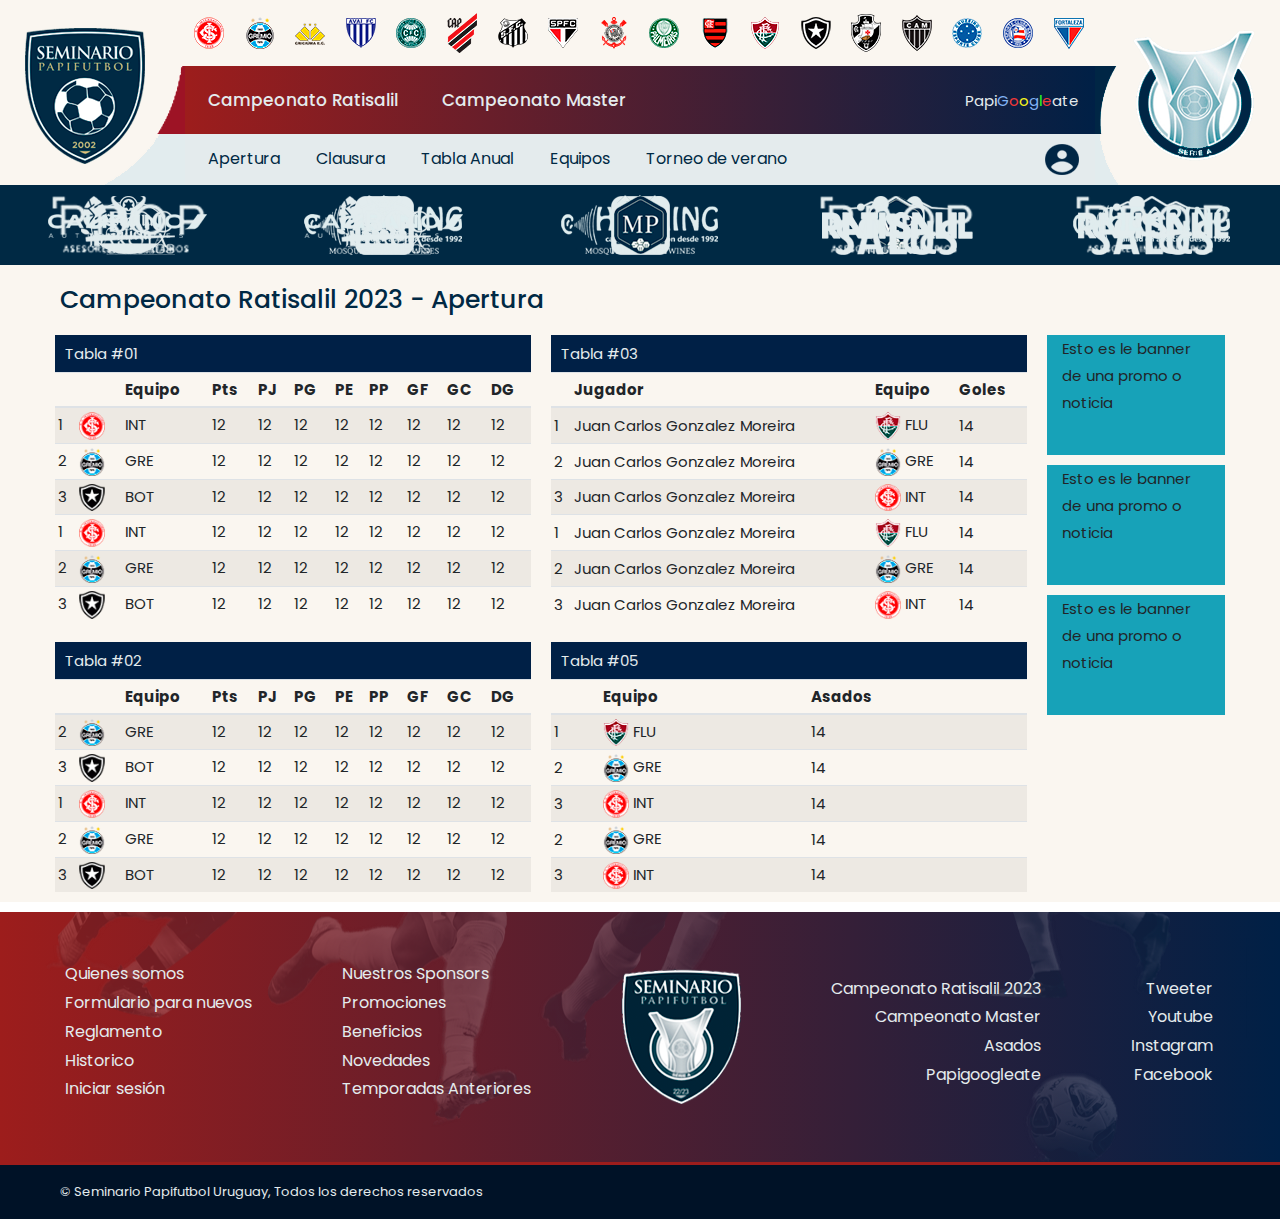
<file: pbas_index.html>
<!DOCTYPE html>
<html lang="en">

<head>
    <meta charset="UTF-8">
    <meta http-equiv="X-UA-Compatible" content="IE=edge">
    <meta name="viewport" content="width=device-width, initial-scale=1.0">
    <title>Sitio spf</title>
    <link rel="stylesheet" href="css/normalize.css">
    <link rel="stylesheet" href="https://cdnjs.cloudflare.com/ajax/libs/font-awesome/6.3.0/css/all.min.css"
        integrity="sha512-SzlrxWUlpfuzQ+pcUCosxcglQRNAq/DZjVsC0lE40xsADsfeQoEypE+enwcOiGjk/bSuGGKHEyjSoQ1zVisanQ=="
        crossorigin="anonymous" referrerpolicy="no-referrer" />
    <link rel="preconnect" href="https://fonts.googleapis.com">
    <link rel="preconnect" href="https://fonts.gstatic.com" crossorigin>
    <link href="https://fonts.googleapis.com/css2?family=Open+Sans:wght@300;400;700;800&display=swap" rel="stylesheet">
    <link rel="stylesheet" href="https://cdn.jsdelivr.net/npm/bootstrap@4.0.0/dist/css/bootstrap.min.css"
        integrity="sha384-Gn5384xqQ1aoWXA+058RXPxPg6fy4IWvTNh0E263XmFcJlSAwiGgFAW/dAiS6JXm" crossorigin="anonymous">
    <link rel="stylesheet" href="css/estilos_05.css">
</head>

<body>



    <header>
        <div class="cabezal">
            <a href="#"><img src="img/logo.webp" class="logo cabezal-logo-spf" alt="Logo seminario papifutbol"></a>
            <!--<div class="cabezal-logo-spf"></div>-->
            <div class="cabezal-extremo-izquierdo">
            </div>
            <div class="cabezal-centro">
                <div class="cabezal-centro-arriba">

                    <div class="logos-cabezal-clubes-min">
                        <a href="#" class="escudo-sm">
                            <img src="img/inte.png" alt="Internacional">
                        </a>
                    </div>
                    <div class="logos-cabezal-clubes-min"><img class="escudo-sm" src="img/grem.png" alt="Gremio"></div>
                    <div class="logos-cabezal-clubes-min"><img class="escudo-sm" src="img/cric.png" alt="Criciuma"></div>
                    <div class="logos-cabezal-clubes-min"><img class="escudo-sm" src="img/avai.png" alt="Avai"></div>
                    <div class="logos-cabezal-clubes-min"><img class="escudo-sm" src="img/corp.png" alt="Coritiba"></div>
                    <div class="logos-cabezal-clubes-min"><img class="escudo-sm" src="img/atlp.png" alt="Paranaense"></div>
                    <div class="logos-cabezal-clubes-min"><img class="escudo-sm" src="img/sant.png" alt="Santos"></div>
                    <div class="logos-cabezal-clubes-min"><img class="escudo-sm" src="img/saop.png" alt="Sao Paulo"></div>
                    <div class="logos-cabezal-clubes-min"><img class="escudo-sm" src="img/cori.png" alt="Corinthians"></div>
                    <div class="logos-cabezal-clubes-min"><img class="escudo-sm" src="img/palm.png" alt="Palmeiras"></div>
                    <div class="logos-cabezal-clubes-min"><img class="escudo-sm" src="img/flam.png" alt="Flamengo"></div>
                    <div class="logos-cabezal-clubes-min"><img class="escudo-sm" src="img/flum.png" alt="Fluminense"></div>
                    <div class="logos-cabezal-clubes-min"><img class="escudo-sm" src="img/bota.png" alt="Botafogo"></div>
                    <div class="logos-cabezal-clubes-min"><img class="escudo-sm" src="img/vasc.png" alt="Vasco da Gama"></div>
                    <div class="logos-cabezal-clubes-min"><img class="escudo-sm" src="img/mine.png" alt="Mineiro"></div>
                    <div class="logos-cabezal-clubes-min"><img class="escudo-sm" src="img/cruc.png" alt="Cruceiro"></div>
                    <div class="logos-cabezal-clubes-min"><img class="escudo-sm" src="img/bahi.png" alt="Bahia"></div>
                    <div class="logos-cabezal-clubes-min"><img class="escudo-sm" src="img/fort.png" alt="Fortaleza"></div>
                </div>
                <div class="cabezal-centro-medio-gradiente">
                    <div class="nav-principal-gradiente" id="nav-principal-gradiente">
                        <div class="nav-principal-gradiente-izq">
                            <a href="#">Campeonato Ratisalil</a>
                        </div>
                        <div class="nav-principal-gradiente-der">
                            <a href="#">Campeonato Master</a>
                        </div>
                    </div>
                    <div class="nav-secundaria-gradiente">
                        <a href="#">
                            Papi<span class="azul-pg">G</span><span class="rojo-pg">o</span><span class="amarillo-pg">o</span><span class="azul-pg">g</span><span class="verde-pg">l</span><span class="rojo-pg">e</span>ate
                        </a>
                    </div>
                </div>
                <div class="cabezal-centro-abajo-celeste">
                    <div class="nav-celeste">
                        <button class="hamburger" id="hamburger">
                            <i class="fa fa-bars"></i>
                        </button>
                        <ul class="nav-celeste-opciones" id="nav-celeste-opciones">
                            <li><a href="#" class="btn-item-sec active">Apertura</a></li>
                            <li><a href="#" class="btn-item-sec">Clausura</a></li>
                            <li><a href="#" class="btn-item-sec">Tabla Anual</a></li>
                            <li><a href="#" class="btn-item-sec">Equipos</a></li>
                            <li><a href="#" class="btn-item-sec">Torneo de verano</a></li>
                        </ul>

                        <div class="nav-celeste-login">
                            <a href="">
                                <img src="img/login-azul.png" alt="texto">
                            </a>
                        </div>
                    </div>
                </div>
            </div>
            <div class="cabezal-extremo-derecho">
                <div class="cabezal-extremo-derecho-interior">
                    <div class="cabezal-logo-brasileirao">
                        <a href=""><img src="img/logo-brasileirao.png" alt="logo-brasileirao"></a>
                    </div>
                </div>
            </div>
        </div>
    </header>
    <div class="sponsors">
        <div class="wrapper-logos">
            <div class="fader-dsk">
                <img class="ps01" src="img/bcg.webp" alt="bcg">
                <img class="ps02" src="img/calif.webp" alt="califano">
                <img class="ps03" src="img/dako.webp" alt="dakota">
                <img class="ps04" src="img/estr.webp" alt="estrella de galicia">
                <img class="ps05" src="img/prop.webp" alt="prop">
            </div>
            <div class="fader-mob">
                <img class="ps01" src="img/mosq.webp" alt="bcg">
                <img class="ps02" src="img/heari.webp" alt="califano">
                <img class="ps03" src="img/itau.webp" alt="dakota">
                <img class="ps04" src="img/dako.webp" alt="estrella de galicia">
                <img class="ps05" src="img/estr.webp" alt="hearing">
                <img class="ps06" src="img/calif.webp" alt="itau">
                <img class="ps07" src="img/bcg.webp" alt="mosquita muerta">
            </div>
            <div class="fader-dsk">
                <img class="ps01" src="img/heari.webp" alt="hearing">
                <img class="ps02" src="img/itau.webp" alt="itau">
                <img class="ps03" src="img/mosq.webp" alt="mosquita muerta">
                <img class="ps04" src="img/movis.webp" alt="movistar">
                <img class="ps05" src="img/mp.webp" alt="MP">
            </div>
            <div class="fader-mob">
                <img class="ps01" src="img/movis.webp" alt="movistar">
                <img class="ps02" src="img/mp.webp" alt="MP">
                <img class="ps03" src="img/ratis.webp" alt="prop">
                <img class="ps04" src="img/prop.webp" alt="ratisalil">
                <img class="ps05" src="img/tcc.webp" alt="salus">
                <img class="ps06" src="img/salus.webp" alt="tcc">
                <img class="ps07" src="img/ratis.webp" alt="itau">
            </div>
            <div class="fader-dsk">
                <img class="ps01" src="img/prop.webp" alt="prop">
                <img class="ps02" src="img/ratis.webp" alt="ratisalil">
                <img class="ps03" src="img/salus.webp" alt="salus">
                <img class="ps04" src="img/tcc.webp" alt="tcc">
                <img class="ps05" src="img/heari.webp" alt="hearing">
            </div>
        </div>
    </div>
    <main class="main">
        <div class="contenedor pt-3">
            <h1 class="pt-3">Campeonato Ratisalil 2023 - Apertura</h1>
            <div class="row my-3 ">
                <div class="col-lg-5 m-0 px-0">
                    <div class="col-12 table-responsive px-3">
                        <table class="table table-striped table-hover table-sm tournament-stats my-3">
                            <caption class="table-caption">Tabla #01</caption>
                            <thead>
                                <tr>
                                    <th></th>
                                    <th class="logo"></th>
                                    <th class="team-name">Equipo</th>
                                    <th class="nr-col">Pts</th>
                                    <th class="nr-col">PJ</th>
                                    <th class="nr-col">PG</th>
                                    <th class="nr-col">PE</th>
                                    <th class="nr-col">PP</th>
                                    <th class="nr-col">GF</th>
                                    <th class="nr-col">GC</th>
                                    <th class="nr-col">DG</th>
                                </tr>
                            </thead>
                            <tbody>
                                <tr *ngFor="let team of stats; let pos=index;">
                                    <td class="">
                                        1
                                    </td>
                                    <td>
                                        <img class="team-logo" alt="logo"  src="img/inte.png" width="26px">
                                    </td>
                                    <td>
                                        <a class="team" [routerLink]="['/equipos',year,team.teamId]">
                                            INT
                                        </a>
                                    </td>
                                    <td class="nr-col">12</td>
                                    <td class="nr-col">12</td>
                                    <td class="nr-col">12</td>
                                    <td class="nr-col">12</td>
                                    <td class="nr-col">12</td>
                                    <td class="nr-col">12</td>
                                    <td class="nr-col">12</td>
                                    <td class="nr-col">12</td>
                                </tr>
                                <tr *ngFor="let team of stats; let pos=index;">
                                    <td class="nr-col">
                                        2
                                    </td>
                                    <td>
                                        <img class="team-logo" alt="logo"  src="img/grem.png" width="26px">
                                    </td>
                                    <td>
                                        <a class="team" [routerLink]="['/equipos',year,team.teamId]">
                                            GRE
                                        </a>
                                    </td>
                                    <td class="nr-col">12</td>
                                    <td class="nr-col">12</td>
                                    <td class="nr-col">12</td>
                                    <td class="nr-col">12</td>
                                    <td class="nr-col">12</td>
                                    <td class="nr-col">12</td>
                                    <td class="nr-col">12</td>
                                    <td class="nr-col">12</td>
                                </tr>
                                <tr *ngFor="let team of stats; let pos=index;">
                                    <td class="nr-col">
                                        3
                                    </td>
                                    <td>
                                        <img class="team-logo" alt="logo"  src="img/bota.png" width="26px">
                                    </td>
                                    <td>
                                        <a class="team" [routerLink]="['/equipos',year,team.teamId]">
                                            BOT
                                        </a>
                                    </td>
                                    <td class="nr-col">12</td>
                                    <td class="nr-col">12</td>
                                    <td class="nr-col">12</td>
                                    <td class="nr-col">12</td>
                                    <td class="nr-col">12</td>
                                    <td class="nr-col">12</td>
                                    <td class="nr-col">12</td>
                                    <td class="nr-col">12</td>
                                </tr>
                                <tr *ngFor="let team of stats; let pos=index;">
                                    <td class="">
                                        1
                                    </td>
                                    <td>
                                        <img class="team-logo" alt="logo"  src="img/inte.png" width="26px">
                                    </td>
                                    <td>
                                        <a class="team" [routerLink]="['/equipos',year,team.teamId]">
                                            INT
                                        </a>
                                    </td>
                                    <td class="nr-col">12</td>
                                    <td class="nr-col">12</td>
                                    <td class="nr-col">12</td>
                                    <td class="nr-col">12</td>
                                    <td class="nr-col">12</td>
                                    <td class="nr-col">12</td>
                                    <td class="nr-col">12</td>
                                    <td class="nr-col">12</td>
                                </tr>
                                <tr *ngFor="let team of stats; let pos=index;">
                                    <td class="nr-col">
                                        2
                                    </td>
                                    <td>
                                        <img class="team-logo" alt="logo"  src="img/grem.png" width="26px">
                                    </td>
                                    <td>
                                        <a class="team" [routerLink]="['/equipos',year,team.teamId]">
                                            GRE
                                        </a>
                                    </td>
                                    <td class="nr-col">12</td>
                                    <td class="nr-col">12</td>
                                    <td class="nr-col">12</td>
                                    <td class="nr-col">12</td>
                                    <td class="nr-col">12</td>
                                    <td class="nr-col">12</td>
                                    <td class="nr-col">12</td>
                                    <td class="nr-col">12</td>
                                </tr>
                                <tr *ngFor="let team of stats; let pos=index;">
                                    <td class="nr-col">
                                        3
                                    </td>
                                    <td>
                                        <img class="team-logo" alt="logo"  src="img/bota.png" width="26px">
                                    </td>
                                    <td>
                                        <a class="team" [routerLink]="['/equipos',year,team.teamId]">
                                            BOT
                                        </a>
                                    </td>
                                    <td class="nr-col">12</td>
                                    <td class="nr-col">12</td>
                                    <td class="nr-col">12</td>
                                    <td class="nr-col">12</td>
                                    <td class="nr-col">12</td>
                                    <td class="nr-col">12</td>
                                    <td class="nr-col">12</td>
                                    <td class="nr-col">12</td>
                                </tr>
                            </tbody>
                        </table>
                    </div>
                    <div class="col-12 table-responsive px-3">
                        <table class="table table-striped table-hover table-sm tournament-stats my-3">
                            <caption class="table-caption">Tabla #02</caption>
                            <thead>
                                <tr>
                                    <th></th>
                                    <th class="logo"></th>
                                    <th class="team-name">Equipo</th>
                                    <th class="nr-col">Pts</th>
                                    <th class="nr-col">PJ</th>
                                    <th class="nr-col">PG</th>
                                    <th class="nr-col">PE</th>
                                    <th class="nr-col">PP</th>
                                    <th class="nr-col">GF</th>
                                    <th class="nr-col">GC</th>
                                    <th class="nr-col">DG</th>
                                </tr>
                            </thead>
                            <tbody>
                                <tr *ngFor="let team of stats; let pos=index;">
                                    <td class="nr-col">
                                        2
                                    </td>
                                    <td>
                                        <img class="team-logo" alt="logo"  src="img/grem.png" width="26px">
                                    </td>
                                    <td>
                                        <a class="team" [routerLink]="['/equipos',year,team.teamId]">
                                            GRE
                                        </a>
                                    </td>
                                    <td class="nr-col">12</td>
                                    <td class="nr-col">12</td>
                                    <td class="nr-col">12</td>
                                    <td class="nr-col">12</td>
                                    <td class="nr-col">12</td>
                                    <td class="nr-col">12</td>
                                    <td class="nr-col">12</td>
                                    <td class="nr-col">12</td>
                                </tr>
                                <tr *ngFor="let team of stats; let pos=index;">
                                    <td class="nr-col">
                                        3
                                    </td>
                                    <td>
                                        <img class="team-logo" alt="logo"  src="img/bota.png" width="26px">
                                    </td>
                                    <td>
                                        <a class="team" [routerLink]="['/equipos',year,team.teamId]">
                                            BOT
                                        </a>
                                    </td>
                                    <td class="nr-col">12</td>
                                    <td class="nr-col">12</td>
                                    <td class="nr-col">12</td>
                                    <td class="nr-col">12</td>
                                    <td class="nr-col">12</td>
                                    <td class="nr-col">12</td>
                                    <td class="nr-col">12</td>
                                    <td class="nr-col">12</td>
                                </tr>
                                <tr *ngFor="let team of stats; let pos=index;">
                                    <td class="nr-col">
                                        1
                                    </td>
                                    <td>
                                        <img class="team-logo" alt="logo"  src="img/inte.png" width="26px">
                                    </td>
                                    <td>
                                        <a class="team" [routerLink]="['/equipos',year,team.teamId]">
                                            INT
                                        </a>
                                    </td>
                                    <td class="nr-col">12</td>
                                    <td class="nr-col">12</td>
                                    <td class="nr-col">12</td>
                                    <td class="nr-col">12</td>
                                    <td class="nr-col">12</td>
                                    <td class="nr-col">12</td>
                                    <td class="nr-col">12</td>
                                    <td class="nr-col">12</td>
                                </tr>
                                <tr *ngFor="let team of stats; let pos=index;">
                                    <td class="nr-col">
                                        2
                                    </td>
                                    <td>
                                        <img class="team-logo" alt="logo"  src="img/grem.png" width="26px">
                                    </td>
                                    <td>
                                        <a class="team" [routerLink]="['/equipos',year,team.teamId]">
                                            GRE
                                        </a>
                                    </td>
                                    <td class="nr-col">12</td>
                                    <td class="nr-col">12</td>
                                    <td class="nr-col">12</td>
                                    <td class="nr-col">12</td>
                                    <td class="nr-col">12</td>
                                    <td class="nr-col">12</td>
                                    <td class="nr-col">12</td>
                                    <td class="nr-col">12</td>
                                </tr>
                                <tr *ngFor="let team of stats; let pos=index;">
                                    <td class="nr-col">
                                        3
                                    </td>
                                    <td>
                                        <img class="team-logo" alt="logo"  src="img/bota.png" width="26px">
                                    </td>
                                    <td>
                                        <a class="team" [routerLink]="['/equipos',year,team.teamId]">
                                            BOT
                                        </a>
                                    </td>
                                    <td class="nr-col">12</td>
                                    <td class="nr-col">12</td>
                                    <td class="nr-col">12</td>
                                    <td class="nr-col">12</td>
                                    <td class="nr-col">12</td>
                                    <td class="nr-col">12</td>
                                    <td class="nr-col">12</td>
                                    <td class="nr-col">12</td>
                                </tr>
                            </tbody>
                        </table>
                    </div>
                </div>
                <div class="col-lg-5 m-0 px-0">
                    <div class="col-12 table-responsive px-3">
                        <table class="table table-striped table-hover table-sm tournament-stats my-3 tab-goleadores">
                            <caption class="table-caption">Tabla #03</caption>
                            <thead >
                                <tr>
                                    <th></th>
                                    <th>Jugador</th>
                                    <th class="nr-col" colspan="2">Equipo</th>
                                    <th class="nr-col">Goles</th>
                                </tr>
                            </thead>
                            <tbody>
                                <tr *ngFor="let team of stats; let pos=index;">
                                    <td class="nr-col">
                                       1
                                    </td>
                                    <td>
                                        Juan Carlos Gonzalez Moreira
                                    </td>
                                    <td class="nr-col" colspan="2">
                                        <img class="team-logo" alt="logo"  src="img/flum.png" width="26px"> FLU
                                    </td>                                   
                                    <td class="nr-col">14</td>

                                </tr>
                                <tr *ngFor="let team of stats; let pos=index;">
                                    <td class="nr-col">
                                      2
                                    </td>
                                    <td>
                                        Juan Carlos Gonzalez Moreira
                                    </td>
                                    <td class="nr-col" colspan="2">
                                        <img class="team-logo" alt="logo"  src="img/grem.png" width="26px"> GRE
                                    </td>                                   
                                    <td class="nr-col">14</td>

                                </tr>
                                <tr *ngFor="let team of stats; let pos=index;">
                                    <td class="nr-col">
                                       3
                                    </td>
                                    <td>
                                        Juan Carlos Gonzalez Moreira
                                    </td>
                                    <td class="nr-col" colspan="2">
                                        <img class="team-logo" alt="logo"  src="img/inte.png" width="26px">  INT
                                    </td>
                                    <td class="nr-col">14</td>
                                </tr>

                                <tr *ngFor="let team of stats; let pos=index;">
                                    <td class="nr-col">
                                       1
                                    </td>
                                    <td>
                                        Juan Carlos Gonzalez Moreira
                                    </td>
                                    <td class="nr-col" colspan="2">
                                        <img class="team-logo" alt="logo"  src="img/flum.png" width="26px"> FLU
                                    </td>                                   
                                    <td class="nr-col">14</td>

                                </tr>
                                <tr *ngFor="let team of stats; let pos=index;">
                                    <td class="nr-col">
                                      2
                                    </td>
                                    <td>
                                        Juan Carlos Gonzalez Moreira
                                    </td>
                                    <td class="nr-col" colspan="2">
                                        <img class="team-logo" alt="logo"  src="img/grem.png" width="26px"> GRE
                                    </td>                                   
                                    <td class="nr-col">14</td>

                                </tr>
                                <tr *ngFor="let team of stats; let pos=index;">
                                    <td class="nr-col">
                                       3
                                    </td>
                                    <td>
                                        Juan Carlos Gonzalez Moreira
                                    </td>
                                    <td class="nr-col" colspan="2">
                                        <img class="team-logo" alt="logo"  src="img/inte.png" width="26px">  INT
                                    </td>
                                    <td class="nr-col">14</td>
                                </tr>
                                
                            </tbody>
                        </table>
                    </div>
                    <div class="col-12 table-responsive px-3">
                        <table class="table table-striped table-hover table-sm tournament-stats my-3 tab-goleadores">
                            <caption class="table-caption">Tabla #05</caption>
                            <thead >
                                <tr>
                                    <th></th>
                                    
                                    <th class="nr-col" colspan="2">Equipo</th>
                                    <th class="nr-col">Asados</th>
                                </tr>
                            </thead>
                            <tbody>
                                <tr *ngFor="let team of stats; let pos=index;">
                                    <td class="nr-col">
                                       1
                                    </td>
                                    <td class="nr-col" colspan="2">
                                        <img class="team-logo" alt="logo"  src="img/flum.png" width="26px"> FLU
                                    </td>                                   
                                    <td class="nr-col">14</td>

                                </tr>
                                <tr *ngFor="let team of stats; let pos=index;">
                                    <td class="nr-col">
                                      2
                                    </td>
                                    <td class="nr-col" colspan="2">
                                        <img class="team-logo" alt="logo"  src="img/grem.png" width="26px"> GRE
                                    </td>                                   
                                    <td class="nr-col">14</td>

                                </tr>
                                <tr *ngFor="let team of stats; let pos=index;">
                                    <td class="nr-col">
                                       3
                                    </td>
                                    <td class="nr-col" colspan="2">
                                        <img class="team-logo" alt="logo"  src="img/inte.png" width="26px">  INT
                                    </td>                                   

                                    <td class="nr-col">14</td>

                                </tr>
                                <tr *ngFor="let team of stats; let pos=index;">
                                    <td class="nr-col">
                                      2
                                    </td>
                                    <td class="nr-col" colspan="2">
                                        <img class="team-logo" alt="logo"  src="img/grem.png" width="26px"> GRE
                                    </td>                                   
                                    <td class="nr-col">14</td>

                                </tr>
                                <tr *ngFor="let team of stats; let pos=index;">
                                    <td class="nr-col">
                                       3
                                    </td>
                                    <td class="nr-col" colspan="2">
                                        <img class="team-logo" alt="logo"  src="img/inte.png" width="26px">  INT
                                    </td>                                   

                                    <td class="nr-col">14</td>

                                </tr>
                                
                            </tbody>
                        </table>
                    </div>
                </div>
                <div class="col-lg-2 m-0 px-0">
                    <div class="px-3">
                        <div class="col-12 bg-info my-3" style="height: 120px;">Esto es le banner de una promo o noticia</div>
                        <div class="col-12 bg-info my-3" style="height: 120px;">Esto es le banner de una promo o noticia</div>
                        <div class="col-12 bg-info my-3" style="height: 120px;">Esto es le banner de una promo o noticia</div>
                    </div>
                </div>
            </div>
            <!--<div class="row my-3 bg-success">
                <div class="col-lg-9 bg-info row mx-0 px-0">
                    <div class="col-lg-6 table-responsive m-0">
                        <table class="table table-striped table-hover table-sm tournament-stats">
                            <caption class="table-caption">Tabla Goleadores</caption>
                            <thead >
                                <tr>
                                    <th></th>
                                    <th class="logo">Jugador</th>
                                    <th class="nr-col"></th>
                                    <th class="team-name">Equipo</th>
                                    <th class="nr-col">Goles</th>
                                </tr>
                            </thead>
                            <tbody>
                                <tr *ngFor="let team of stats; let pos=index;">
                                    <td class="nr-col">
                                       1
                                    </td>
                                    <td>
                                        Juan Carlos Gonzalez Moreira
                                    </td>
                                    <td class="nr-col">
                                        <img class="team-logo" alt="logo"  src="img/flum.png" width="26px">
                                    </td>                                   
                                    <td>
                                        <a class="team" [routerLink]="['/equipos',year,team.teamId]">
                                             FLU
                                        </a>
                                    </td>
                                    <td class="nr-col">14</td>

                                </tr>
                                <tr *ngFor="let team of stats; let pos=index;">
                                    <td class="nr-col">
                                      2
                                    </td>
                                    <td>
                                        Juan Carlos Gonzalez Moreira
                                    </td>
                                    <td class="nr-col">
                                        <img class="team-logo" alt="logo"  src="img/grem.png" width="26px">
                                    </td>                                   
                                    <td>
                                        <a class="team" [routerLink]="['/equipos',year,team.teamId]">
                                             GRE
                                        </a>
                                    </td>
                                    <td class="nr-col">14</td>

                                </tr>
                                <tr *ngFor="let team of stats; let pos=index;">
                                    <td class="nr-col">
                                       3
                                    </td>
                                    <td>
                                        Juan Carlos Gonzalez Moreira
                                    </td>
                                    <td class="nr-col">
                                        <img class="team-logo" alt="logo"  src="img/inte.png" width="26px">
                                    </td>                                   
                                    <td>
                                        <a class="team" [routerLink]="['/equipos',year,team.teamId]">
                                             INT
                                        </a>
                                    </td>
                                    <td class="nr-col">14</td>

                                </tr>
                                
                            </tbody>
                        </table>
                    </div>
                    <div class="col-lg-6 bg-light table-responsive m-0">
                        <table class="match table table-bordered">
                            <thead >
                                <tr class="match-header">
                                    <td class="match-header-logo"></td>
                                    <td ></td>
                                    <td class="match-header-team-end"></td>
                                    <td class="match-header-divider"></td>
                                    <td class="match-header-date"></td>
                                </tr>
                            </thead>
                            <tbody >
                                <tr >
                                    <td  colspan="3"></td>
                                    <td  rowspan="3" class="match-divider"></td>
                                    <td  rowspan="3" class="match-date">
                                        <div  class="match-date">
                                            <span >11/Mar 08:00</span>
                                        </div>
                                        <div  class="match-venue pt-2">
                                            <a  target="_blank"
                                                href="#">place Cancha 2 - Santa Rita                                            
                                            </a>
                                        </div>
                                    </td>
                                </tr>
                                <tr  class="home">
                                    <td  class="team-logo" alt="logo" >
                                        <a  href="/equipos/2023/5">
                                            <img  src="./assets/teams/2023/team-5.png">
                                        </a>
                                    </td>
                                    <td  class="team">
                                        <div  class="team-score"> 2 </div>
                                        <div  class="team-name">
                                            <a  class="team" href="/equipos/2023/5">
                                                <span >Bot </span>
                                            </a>
                                        </div>
                                    </td>
                                    <td    class="team-end">git </td>
                                </tr>
                                <tr    class="away">
                                    <td    class="team-logo" alt="logo" >
                                        <a    href="/equipos/2023/10">
                                            <img    src="./assets/teams/2023/team-10.png">
                                        </a>
                                    </td>
                                    <td    class="team">
                                        <div    class="team-score"> 5 </div>
                                        <div    class="team-name">
                                            <a    class="team" href="/equipos/2023/10">
                                                <span   >Cru </span>
                                            </a>
                                        </div>
                                    </td>
                                    <td    class="team-end">
                                        <mat-icon    role="img" matdatepickertoggleicon=""
                                            class="mat-icon notranslate material-icons mat-ligature-font mat-icon-no-color ng-star-inserted"
                                            aria-hidden="true" data-mat-icon-type="font">arrow_left
                                        </mat-icon>
                                    </td>
                                </tr>
                                <tr    class="match-footer">
                                    <td    colspan="5"></td>
                                </tr>
                            </tbody>
                        </table>
                    </div>
                    
                    
                    
                </div>
                <div class="col-lg-3 bg-warning mx-0">espacio para promociones y/o noticias</div>
            </div>-->
        </div>
    </main>
    <footer class="pie">
        <div class="pie__interior">
            <div class="contenedor">
                <div class="pie__cuerpo">
                    <div class="pie__cuerpo--izq">
                        <ul class="pie-menu">
                            <li class="pie-menu__items"><a href="">Quienes somos</a></li>
                            <li class="pie-menu__items"><a href="">Formulario para nuevos</a></li>
                            <li class="pie-menu__items"><a href="">Reglamento</a></li>
                            <li class="pie-menu__items"><a href="">Historico</a></li>
                            <li class="pie-menu__items"><a href="">Iniciar sesión</a></li>
                        </ul>
                    </div>
                    <div class="pie__cuerpo--izq">
                        <ul class="pie-menu">
                            <li class="pie-menu__items"><a href="">Nuestros Sponsors</a></li>
                            <li class="pie-menu__items"><a href="">Promociones</a></li>
                            <li class="pie-menu__items"><a href="">Beneficios</a></li>
                            <li class="pie-menu__items"><a href="">Novedades</a></li>
                            <li class="pie-menu__items"><a href="">Temporadas Anteriores</a></li>
                        </ul>
                    </div>
                    <div class="pie__cuerpo--logo"><img src="img/logo-spf-mono.png" alt="logo"></div>
                    <div class="pie__cuerpo--der">
                        <ul class="pie-menu">
                            <li class="pie-menu__items"><a href="">Campeonato Ratisalil 2023</a></li>
                            <li class="pie-menu__items"><a href="">Campeonato Master</a></li>
                            <li class="pie-menu__items"><a href="">Asados</a></li>
                            <li class="pie-menu__items"><a href="">Papigoogleate</a></li>
                        </ul>
                    </div>
                    <div class="pie__cuerpo--der">
                        <ul class="pie-menu">
                            <li class="pie-menu__items"><a class="mr-1" href="">Tweeter</a><i
                                    class="fa-brands fa-twitter mr-01"></i>

                            </li>
                            <li class="pie-menu__items"><a class="mr-1" href="">Youtube</a><i
                                    class="fa-brands fa-youtube mr-01"></i>

                            </li>
                            <li class="pie-menu__items"><a class="mr-1" href="">Instagram</a><i
                                    class="fa-brands fa-instagram"></i>

                            </li>
                            <li class="pie-menu__items"><a class="mr-1" href="">Facebook</a><i
                                    class="fa-brands fa-facebook mr-01"></i>

                            </li>
                        </ul>
                    </div>
                </div>
            </div>
            <div class="sub-footer">
                <div class="contenedor">
                    <div class="sub-footer__cuerpo">
                        <div>© Seminario Papifutbol Uruguay, Todos los derechos reservados</div>
                        <div></div>
                    </div>
                </div>
            </div>
        </div>
    </footer>


    <!-- <script src="js/app.js"></script> -->

</body>

</html>
</file>
<file: css/estilos_05.css>
@import url('https://fonts.googleapis.com/css2?family=Poppins:wght@200;300;400;600;700;800&display=swap');
        /* apply a natural box layout model to all elements, but allowing components to change */
        html {
            box-sizing: border-box;
            font-size: 62.5%; /*1 REM = 10px */
            }
            *, *:before, *:after {
            box-sizing: inherit;
            }
    
            body {
                font-family: 'Poppins', sans-serif;
                font-size: 1.5rem;
                line-height: 1.8;
                margin: 0;                
            }
    
            h1, h2, h3 {
                color:#002944; 
                margin: 0;    
            }

            li {
                font-size: 1.6rem;
            }

            span {
                white-space:nowrap;
            }


            /*Utilidades*/

            .m0 {margin: 0;}
            .mt-0 {margin-top: 0;}
            .mt-1 {margin-top: 1rem;}
            .mt-2 {margin-top: 2rem;}
            .mt-3 {margin-top: 3rem;}
            .mb-0 {margin-bottom: 0;}
            .mb-1 {margin-bottom:1rem}
            .mb-2 {margin-bottom:2rem}
            .mb-3 {margin-bottom:3rem} 
            .mr-0 {margin-right:0}
            .mr-1 {margin-right:1rem}
            .mr-2 {margin-right:2rem} 
            .mr-3 {margin-right:3rem}             
            .ml-0 {margin-left:0}
            .ml-1 {margin-left:1rem}
            .ml-2 {margin-left:2rem}
            .ml-3 {margin-left:3rem}                
            
            .p0 {padding: 0;}
            .pt-0 {padding-top: 0;}
            .pt-1 {padding-top: 1rem;}
            .pt-2 {padding-top: 2rem;}
            .pt-3 {padding-top: 3rem;}
            .pb-0 {padding-bottom: 0;}
            .pb-1 {padding-bottom:1rem}
            .pb-2 {padding-bottom:2rem}
            .pb-3 {padding-bottom:3rem} 
            .pr-0 {padding-right: 0;}
            .pr-1 {padding-right:1rem}
            .pr-2 {padding-right:2rem}
            .pr-3 {padding-right:3rem} 
            .pl-0 {padding-left: 0;}
            .pl-1 {padding-left:1rem}
            .pl-2 {padding-left:2rem}
            .pl-3 {padding-left:3rem}         

    
            /***************************************************/
    
            /*HEADER*/
    
            .cabezal {                
                position: relative;
                width: 100%;
                background-color: rgb(250, 246, 240);

            }

            @media (max-width: 991px) {
                .cabezal {
                    height: auto;                
                }   
            }  
            
            
            .cabezal-extremo-izquierdo{
                position: absolute;
                left: 0;
                bottom: 0;
                width: 18.5rem;
                height: 18.5rem;                 
                background-image: url(../img/cabezal-izquierda.webp);
                background-position: bottom right;
            }
    
            @media (max-width: 991px) {
                .cabezal-extremo-izquierdo {
                    display: none ;
                }
            }
    
            .cabezal-logo-spf {
                position: absolute;
                height: 13.6rem;
                width: 12rem;
                top: 2.8rem;
                left:2.5rem;
                cursor: pointer;
                z-index: 2;
            }

            .logo{
                transition: all .2s ease-in-out;
             }
             .logo:hover{
                transform: scale(1.1);
             }

            @media (max-width: 992px) {
                .cabezal-logo-spf {
                    height: 8.2rem;
                    width: 7.2rem;
                    top:0.3rem;
                    left:50%;
                    margin-left: -3.6rem;                    
                }
            }            
/*
            @media (max-width: 575px) {
                .cabezal-logo-spf {
                    height: 6.8rem;
                    width: 6rem;
                    margin-left: -3rem;                    
                }
            }
    */
            .cabezal-extremo-derecho {
                position: absolute;
                top: 0;
                right: 0;
                width: 18.5rem;
                background-image: url(../img/cabezal-derecha.webp);
                background-position: bottom left;
            }

    
            .cabezal-extremo-derecho-interior {
                position: relative;            
                height: 18.5rem;
            }

            @media (max-width: 991px) {
                .cabezal-extremo-derecho{
                    display: none ;
                }
            }
    
            .cabezal-logo-brasileirao {
                position: absolute;
                height: 13.1rem;
                width: 12.2rem;
                top:3rem;
                right:2.5rem;
            }
    
            .cabezal-centro{
                margin: 0 18.5rem;               
            }


            @media (max-width: 991px) {            
                .cabezal-centro{
                    margin: 0 0;                   
                }
            }
    
            /*ARRIBA BLANCO*/
            .cabezal-centro-arriba {
                height: 6.6rem;
                display: flex;
                justify-content: space-around;
                align-items: center;
            }

            .logos-cabezal-clubes-min {
                width: 3.2rem;
            }

            .escudo-sm { transition: all .2s ease-in-out; }
            .escudo-sm:hover { transform: scale(1.1); }

            @media (max-width: 1200px) {
                .logos-cabezal-clubes-min img {
                    width: 2.6rem;
                }
            }    

            @media (max-width: 991px) {
                .cabezal-centro-arriba {
                    display: none;
                }       
                .logos-cabezal-clubes-min {
                    display: none;
                }     
            }


           
            /*GRADIENTE*/
            .cabezal-centro-medio-gradiente {
                background-image: linear-gradient(to right , #9d1d1c, #002046);
                display: flex;
                justify-content: space-between;
                padding: 0 1.6rem;
            }

            @media (max-width: 991px) {
                .cabezal-centro-medio-gradiente {
                    display: block;
                }
            }
    
            .nav-principal-gradiente {
                height: 6.8rem;
                display: flex;
                align-items: stretch;
                justify-content: flex-start;
                font-size: 1.7rem;
                font-weight: 500;
            }

            @media (max-width: 991px) {
                .nav-principal-gradiente {                    
                    justify-content: space-around;
                }
            }  
            
            @media (max-width: 767px) {
                .nav-principal-gradiente {                    
                    justify-content: space-between;
                }
            } 
            
            @media (max-width: 575px) {                
                .nav-principal-gradiente {                                        
                    font-size: 1.5rem;
                }
            }    

            .nav-principal-gradiente .nav-principal-gradiente-izq, 
            .nav-principal-gradiente .nav-principal-gradiente-der {
                display: flex;
                align-items: stretch; 
                justify-content: center;                
                margin-right: 3rem;                 
            }

            @media (max-width: 991px) {
                .nav-principal-gradiente .nav-principal-gradiente-izq,
                .nav-principal-gradiente .nav-principal-gradiente-der {                    
                    margin-right: 0rem;                     
                }   
            }        
            
            @media (max-width: 575px) {
                .nav-principal-gradiente .nav-principal-gradiente-izq,
                .nav-principal-gradiente .nav-principal-gradiente-der {                    
                    align-items: stretch; 
                    justify-content: flex-end;
                    line-height: 1.2;
                    margin-right: 0rem;                     
                }

                .nav-principal-gradiente .nav-principal-gradiente-izq {
                    justify-content: flex-start;

                }

                .nav-principal-gradiente .nav-principal-gradiente-der {
                    text-align: right;
                }
            }  

            .nav-principal-gradiente-izq  a, .nav-principal-gradiente-der  a  {                                
                display: flex;
                align-items: center;
                border: 7px solid transparent;
                color: #e4ebed;
            }

            
            @media (max-width: 450px) {
                .nav-principal-gradiente-izq  a, .nav-principal-gradiente-der  a  {                
                width: 75%;
                font-size: 1.2;
                }
            }

            .nav-principal-gradiente div a:hover {                
                color: #ffffff;
            }

            .nav-principal-gradiente div a:focus {                
                border-top-color: #e4ebed;
                font-weight: 700;
                text-decoration: none;
            }

            @media (max-width: 991px) {
                .nav-principal-gradiente div a:focus {
                    text-decoration: none;              
                }
            }

            @media (max-width: 991px) {
                .nav-principal-gradiente div a {
                    margin: 0 0 0 0;
                }
            }               
    
            .nav-secundaria-gradiente {
                height: 68px;
                display: flex;
                align-items: center;
                justify-content: center;
            }

            @media (max-width: 991px) {
                .nav-secundaria-gradiente {
                    display: none;
                }
            }            
    
            .nav-secundaria-gradiente a {
                color: #e4ebed;
            } 

            .rojo-pg {
                color:rgb(243, 56, 56);
            }

            .verde-pg {
                color: rgb(48, 252, 29);
            }

            .amarillo-pg{
                color: rgb(248, 244, 27);
            }

            .azul-pg{
                color: rgb(130, 180, 245);
            }

            /*CELESTE*/
            .cabezal-centro-abajo-celeste{                
                background-color: #e4ebed; 
            }
    
            .nav-celeste {            
                display: flex;               
                justify-content: space-between; 
                align-items: stretch;
                height: 5.1rem;
                padding: 0 1.6rem;
                
            }

            @media (max-width: 767px) {
                .nav-celeste {            
                    font-size: 1.5rem;                    
                }
            }
            
            .nav-celeste a {
                color:#002944;             
            }

            .hamburger {
                border: 0;
                background-color: #002046;
                font-size: 2.5rem;
                background: transparent;
                display: none;
            }

            @media (max-width: 767px) {
                .hamburger {            
                    display: block;
                }
            }   

            ul.nav-celeste-opciones {                
                display: flex;
                align-items: stretch;
                list-style-type: none;                
                padding: 0;
                margin: 0;  
                             
            }

            @media (max-width: 767px) {
                ul.nav-celeste-opciones {            
                    display: none;
                }
                ul.nav-celeste-opciones.mostrar {            
                    display: flex;
                    margin: 0;
                    width: 100%;
                    position: absolute;                    
                    background-color:#e4ebed;
                    top: 12rem ;
                    left:0;
                    flex-direction: column;
                    z-index: 3;
                }
            } 
            
            ul.nav-celeste-opciones li {
                display: flex;
                justify-content: center;                
                align-items: stretch;                
                margin-right: 2.2rem;
                
            }
            
            @media (max-width: 1200px) {
                ul.nav-celeste-opciones li {
                    margin-right: 1.1rem;
                    font-size: 1.3rem;
                }
            }


            @media (max-width: 991px) {
                ul.nav-celeste-opciones li {
                    margin-right: 2rem; 
                    font-size: 1.6rem;                   
                }
            }

            @media (max-width: 767px) {
                ul.nav-celeste-opciones li {
                    margin: 1rem;
                    border: none;
                }
            }

            ul.nav-celeste-opciones li a {
                display: flex;
                align-items: center;
                border: 7px solid transparent;

                text-decoration: none;                
            }

            ul.nav-celeste-opciones li a:hover {
                text-decoration: underline;
            }

            ul.nav-celeste-opciones li a:focus {
                border-bottom-color: #9d1c25 ;  
                font-weight: 700;   
                text-decoration: none;           
            }

            @media (max-width: 991px) {
                ul.nav-celeste-opciones li a:focus {
                    text-decoration: none;              
                }
            }

            .nav-celeste-login {
                display: flex;
                align-items: center;
                justify-content: flex-end;
                gap: 1.5rem
            }

            .semaforo img {
                height: 30px;
                width: auto;
            }
            
            /* SPONSORS */
            
            .sponsors {
                background-color:#002944; 
                margin: 0;
            }
    
            .wrapper-logos{
                margin: 0;
                display: flex;
                height: 80px;
                justify-content: space-around;
                align-items: center;
            }
    
            .fader-dsk, .fader-mob {
                position: relative;
                height: 60px;
                width: 160px;
                 
            }

            @media (max-width: 575px) {
                .fader-dsk, .fader-mob {
                    height: 45px;
                    width: 120px;
                }
            } 

            .fader-dsk img, .fader-mob img  {
                position: absolute;
                right: 0;
                left: 0;
                top: 0;
                bottom: 0;
                margin: auto;
                
            }

          @media (max-width: 575px) {
                .fader-dsk img, .fader-mob img  {
                    height: 45px;
                    width: auto;
                }
            } 
/*
            .fader-dsk .top, .fader-mob .top  {
                animation-name: fadeA;
                animation-timing-function: ease-in-out;
                animation-iteration-count: infinite;
                animation-duration: 12s;
                animation-direction: alternate;
            }
    
            .fader-dsk .midd, .fader-mob .midd {
                animation-name: fadeB;
                animation-timing-function: ease-in-out;
                animation-iteration-count: infinite;
                animation-duration: 12s;
                animation-direction: alternate;
            }
    
            .fader-dsk .bottom, .fader-mob .bottom  {
                animation-name: fadeC;
                animation-timing-function: ease-in-out;
                animation-iteration-count: infinite;
                animation-duration: 12s;
                animation-direction: alternate;
            }

*/
            /**** empieza prueba *****/

            .fader-dsk .ps01 {
                animation-name: desvaneceA;
                animation-timing-function: ease-in-out;
                animation-iteration-count: infinite;
                animation-duration: 20s;
                animation-direction: alternate;
            }
            
            .fader-dsk .ps02 {
                animation-name: desvaneceB;
                animation-timing-function: ease-in-out;
                animation-iteration-count: infinite;
                animation-duration: 20s;
                animation-direction: alternate;
            }
            
            .fader-dsk .ps03 {
                animation-name: desvaneceC;
                animation-timing-function: ease-in-out;
                animation-iteration-count: infinite;
                animation-duration: 20s;
                animation-direction: alternate;
            }
            
            .fader-dsk .ps04 {
                animation-name: desvaneceD;
                animation-timing-function: ease-in-out;
                animation-iteration-count: infinite;
                animation-duration: 20s;
                animation-direction: alternate;
            }
            
            .fader-dsk .ps05 {
                animation-name: desvaneceE;
                animation-timing-function: ease-in-out;
                animation-iteration-count: infinite;
                animation-duration: 20s;
                animation-direction: alternate;
            }  

            .fader-mob .ps01 {
                animation-name: fadeA;
                animation-timing-function: ease-in-out;
                animation-iteration-count: infinite;
                animation-duration: 28s;
                animation-direction: alternate;
            }
            
            .fader-mob .ps02 {
                animation-name: fadeB;
                animation-timing-function: ease-in-out;
                animation-iteration-count: infinite;
                animation-duration: 28s;
                animation-direction: alternate;
            }
            
            .fader-mob .ps03 {
                animation-name: fadeC;
                animation-timing-function: ease-in-out;
                animation-iteration-count: infinite;
                animation-duration: 28s;
                animation-direction: alternate;
            }
            
            .fader-mob .ps04 {
                animation-name: fadeD;
                animation-timing-function: ease-in-out;
                animation-iteration-count: infinite;
                animation-duration: 28s;
                animation-direction: alternate;
            }
            
            .fader-mob .ps05 {
                animation-name: fadeE;
                animation-timing-function: ease-in-out;
                animation-iteration-count: infinite;
                animation-duration: 28s;
                animation-direction: alternate;
            }  
            
            .fader-mob .ps06 {
                animation-name: fadeF;
                animation-timing-function: ease-in-out;
                animation-iteration-count: infinite;
                animation-duration: 28s;
                animation-direction: alternate;
            }
            
            .fader-mob .ps07 {
                animation-name: fadeG;
                animation-timing-function: ease-in-out;
                animation-iteration-count: infinite;
                animation-duration: 28s;
                animation-direction: alternate;
            }
       
            /**** termina prueba *****/

            @media (max-width: 991px) {
                .fader-dsk {
                    display: block;
                }
                .fader-mob {
                    display: none;
                }
            } 

            @media (max-width: 767px) {
                .fader-dsk {
                    display: none;
                }
                .fader-mob {
                    display: block;
                }
            } 
    
    @keyframes fadeA {
        0% {
            opacity: 1;
        }
    
        20% {
            opacity: 1;
        }
        
        40% {
            opacity: 0;
        }    
    
        60% {
            opacity: 0;
        }
        80% {
            opacity: 0;
        }
        100% {
            opacity: 0;
        }
    }
    
    @keyframes fadeB{
        0% {
            opacity: 0;
        }
    
        20% {
            opacity: 0;
        }
        
        40% {
            opacity: 1;
        }    
    
        60% {
            opacity: 1;
        }
        80% {
            opacity: 0;
        }
        100% {
            opacity: 0;
        }
    }
    
    @keyframes fadeC {
        0% {
            opacity: 0;
        }
    
        20% {
            opacity: 0;
        }
        
        40% {
            opacity: 0;
        }    
    
        60% {
            opacity: 0;
        }
        80% {
            opacity: 1;
        }
        100% {
            opacity: 1;
        }
    }


    /**** EMPIEZA PRUEBA *****/

    @keyframes desvaneceA {
        0% {
            opacity: 1;
        }
    
        11% {
            opacity: 1;
        }
        
        22% {
            opacity: 0;
        }    
    
        33% {
            opacity: 0;
        }
        44% {
            opacity: 0;
        }
        55% {
            opacity: 0;
        }
        66% {
            opacity: 0;
        }
        77% {
            opacity: 0;
        }
        88% {
            opacity: 0 ;
        }
        100% {
            opacity: 0;
        }
    }
    
    @keyframes desvaneceB{
        0% {
            opacity: 0;
        }
    
        11% {
            opacity: 0;
        }
        
        22% {
            opacity: 1;
        }    
    
        33% {
            opacity: 1;
        }
        44% {
            opacity: 0;
        }
        55% {
            opacity: 0;
        }
        66% {
            opacity: 0;
        }
        77% {
            opacity: 0;
        }
        88% {
            opacity: 0;
        }
        100% {
            opacity: 0;
        }
    }
    
    @keyframes desvaneceC {
        0% {
            opacity: 0;
        }
    
        11% {
            opacity: 0;
        }
        
        22% {
            opacity: 0;
        }    
    
        33% {
            opacity: 0;
        }
        44% {
            opacity: 1;
        }
        55% {
            opacity: 1;
        }
        66% {
            opacity: 0;
        }
        77% {
            opacity: 0;
        }
        88% {
            opacity: 0;
        }
        100% {
            opacity: 0;
        }
    }
    
    @keyframes desvaneceD{
        0% {
            opacity: 0;
        }
    
        11% {
            opacity: 0;
        }
        
        22% {
            opacity: 0;
        }    
    
        33% {
            opacity: 0;
        }
        44% {
            opacity: 0;
        }
        55% {
            opacity: 0;
        }
        66% {
            opacity: 1;
        }
        77% {
            opacity: 1;
        }
        88% {
            opacity: 0;
        }
        100% {
            opacity: 0;
        }
    }
    
    @keyframes desvaneceE {
        0% {
            opacity: 0;
        }
    
        11% {
            opacity: 0;
        }
        
        22% {
            opacity: 0;
        }    
    
        33% {
            opacity: 0;
        }
        44% {
            opacity: 0;
        }
        55% {
            opacity: 0;
        }
        66% {
            opacity: 0;
        }
        77% {
            opacity: 0;
        }
        88% {
            opacity: 1;
        }
        100% {
            opacity: 1;
        }
    }
    

    /**** TERMINA PRUEBA *****/
    
    @keyframes fadeA {
        0% {
            opacity: 1;
        }
        7.7% {
            opacity: 1;
        }
        15.4% {
            opacity: 0;
        }    
        23.1% {
            opacity: 0;
        }
        30.8% {
            opacity: 0;
        }
        38.5% {
            opacity: 0;
        }
        46.2% {
            opacity: 0;
        }
        53.9% {
            opacity: 0;
        }
        61.6% {
            opacity: 0;
        }
        69.3% {
            opacity: 0;
        }
        77% {
            opacity: 0;
        }
        84.7% {
            opacity: 0;
        }
        92.4% {
            opacity: 0;
        }
        100% {
            opacity: 0;
        }
    }
    
    @keyframes fadeB {
        0% {
            opacity: 0;
        }
        7.7% {
            opacity: 0;
        }
        15.4% {
            opacity: 1;
        }    
        23.1% {
            opacity: 1;
        }
        30.8% {
            opacity: 0;
        }
        38.5% {
            opacity: 0;
        }
        46.2% {
            opacity: 0;
        }
        53.9% {
            opacity: 0;
        }
        61.6% {
            opacity: 0;
        }
        69.3% {
            opacity: 0;
        }
        77% {
            opacity: 0;
        }
        84.7% {
            opacity: 0;
        }
        92.4% {
            opacity: 0;
        }
        100% {
            opacity: 0;
        }
    }
    
    @keyframes fadeC {
        0% {
            opacity: 0;
        }
        7.7% {
            opacity: 0;
        }
        15.4% {
            opacity: 0;
        }    
        23.1% {
            opacity: 0;
        }
        30.8% {
            opacity: 1;
        }
        38.5% {
            opacity: 1;
        }
        46.2% {
            opacity: 0;
        }
        53.9% {
            opacity: 0;
        }
        61.6% {
            opacity: 0;
        }
        69.3% {
            opacity: 0;
        }
        77% {
            opacity: 0;
        }
        84.7% {
            opacity: 0;
        }
        92.4% {
            opacity: 0;
        }
        100% {
            opacity: 0;
        }
    }
    
    @keyframes fadeD {
        0% {
            opacity: 0;
        }
        7.7% {
            opacity: 0;
        }
        15.4% {
            opacity: 0;
        }    
        23.1% {
            opacity: 0;
        }
        30.8% {
            opacity: 0;
        }
        38.5% {
            opacity: 0;
        }
        46.2% {
            opacity: 1;
        }
        53.9% {
            opacity: 1;
        }
        61.6% {
            opacity: 0;
        }
        69.3% {
            opacity: 0;
        }
        77% {
            opacity: 0;
        }
        84.7% {
            opacity: 0;
        }
        92.4% {
            opacity: 0;
        }
        100% {
            opacity: 0;
        }
    }
    
    @keyframes fadeE {
        0% {
            opacity: 0;
        }
        7.7% {
            opacity: 0;
        }
        15.4% {
            opacity: 0;
        }    
        23.1% {
            opacity: 0;
        }
        30.8% {
            opacity: 0;
        }
        38.5% {
            opacity: 0;
        }
        46.2% {
            opacity: 0;
        }
        53.9% {
            opacity: 0;
        }
        61.6% {
            opacity: 1;
        }
        69.3% {
            opacity: 1;
        }
       77% {
            opacity: 0;
        }
        84.7% {
            opacity: 0;
        }
        92.4% {
            opacity: 0;
        }
        100% {
            opacity: 0;
        }
    }
    
    @keyframes fadeF {
        0% {
            opacity: 0;
        }
        7.7% {
            opacity: 0;
        }
        15.4% {
            opacity: 0;
        }    
        23.1% {
            opacity: 0;
        }
        30.8% {
            opacity: 0;
        }
        38.5% {
            opacity: 0;
        }
        46.2% {
            opacity: 0;
        }
        53.9% {
            opacity: 0;
        }
        61.6% {
            opacity: 0;
        }
        69.3% {
            opacity: 0;
        }
       77% {
            opacity: 1;
        }
        84.7% {
            opacity: 1;
        }
        92.4% {
            opacity: 0;
        }
        100% {
            opacity: 0;
        }
    }
    
    @keyframes fadeG {
        0% {
            opacity: 0;
        }
        7.7% {
            opacity: 0;
        }
        15.4% {
            opacity: 0;
        }    
        23.1% {
            opacity: 0;
        }
        30.8% {
            opacity: 0;
        }
        38.5% {
            opacity: 0;
        }
        46.2% {
            opacity: 0;
        }
        53.9% {
            opacity: 0;
        }
        61.6% {
            opacity: 0;
        }
        69.3% {
            opacity: 0;
        }
       77% {
            opacity: 0;
        }
        84.7% {
            opacity: 0;
        }
        92.4% {
            opacity: 1;
        }
        100% {
            opacity: 1;
        }
    }
    /*CUERPO*/

    .main{
        background-color: rgb(250, 246, 240);
    }

    .cuerpo{
        margin: 0;
    }
    .contenedor {
        margin: 0 auto;
        max-width: 1200px;
        padding: 0 20px;


    }

    /*FOOTER*/

    .pie {

        background-image: linear-gradient(to right , #9d1d1c, #002046);
        color: #e4ebed;
        max-height: 130rem;

    }

    .pie__interior {
        background-image: url(../img/bkd_footer_05.webp);
        background-position-y: bottom   ;
        background-position-x: center;
        background-repeat: no-repeat;
    }

    .pie a{
        color: #e4ebed;
    }

    .pie__cuerpo{    
        height: 25rem;    
        display: flex;
        justify-content: space-between;
        align-items: center;
        padding: 2rem 0;
    }

    @media (max-width: 991px) {
        .pie__cuerpo{    
            height: auto;  
        }
    } 

    @media (max-width: 767px) {
        .pie__cuerpo{  
            flex-wrap: wrap; 
        } 
    }
    @media (max-width: 575px) {
        .pie__cuerpo{  
            flex-direction: column;
            justify-content: space-around;
            align-items: flex-start; 
        } 
    } 

    .pie__cuerpo > div{
        margin: 0 0.5rem;
    }

    @media (max-width: 991px) {
        .pie__cuerpo--logo{
            display: none;
        }
    } 

    .pie__cuerpo--izq {
        text-align: left;
    }
    .pie__cuerpo--der {
        text-align: right;
    }   
    
    @media (max-width: 991px) {
        .pie__cuerpo--der {
            text-align: left;
        }  
    } 

    .pie-menu {
        list-style-type: none;
        padding: 0;
    }

    .pie-menu__items {
        font-size: 1.6rem;
    }

        .sub-footer {
        background-color: #001227;
        color: #e4ebed;
        font-size: 1.3rem;
        border-top: .3rem solid #9d1d1c;
    }

    .sub-footer__cuerpo {
        padding: 1.5rem 0;
        display: flex;
        justify-content: space-between;
        align-items: center;
    }

    /*** TABLAS ****/

    .table-caption {
        background-color:#002046;
        color: #e4ebed; 
        padding: 5px 10px; 
        caption-side: top
    }
    
    .tb-format-jj {
        border: 1PX solid black;
    }

    .tab-goleadores td {
        vertical-align: middle;
    }
</file>
